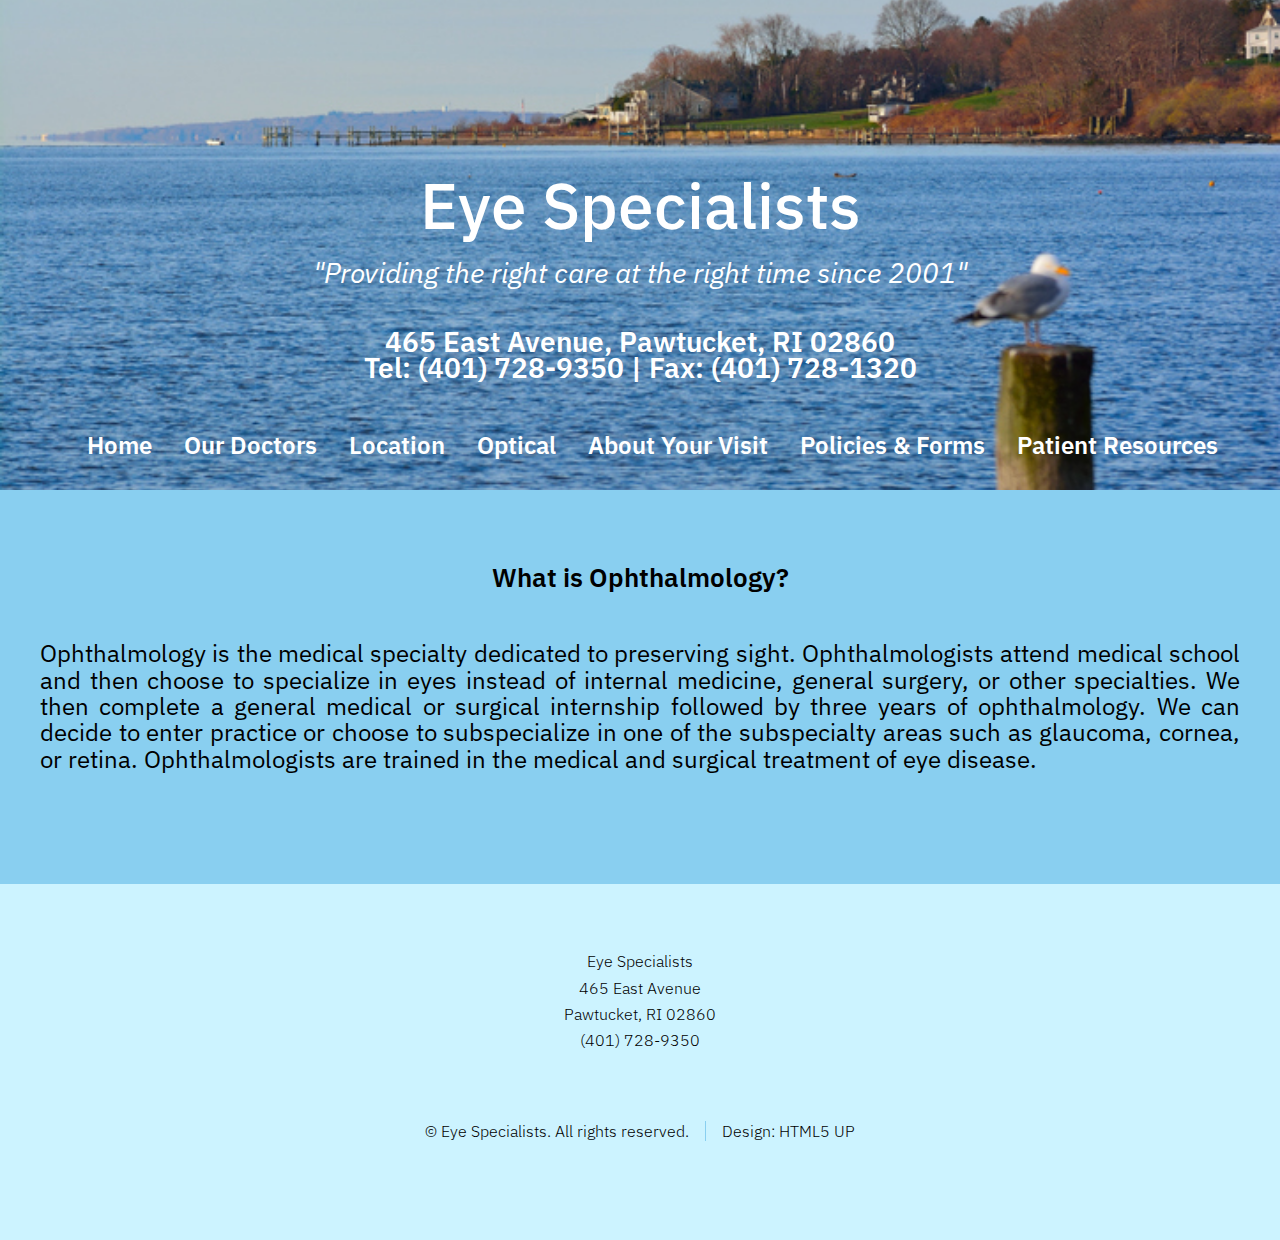
<file: index.html>
<!DOCTYPE HTML>
<!--
	Strongly Typed by HTML5 UP
	html5up.net | @ajlkn
	Free for personal and commercial use under the CCA 3.0 license (html5up.net/license)
-->
<html>
	<head>
		<title>Home | Eye Specialists</title>
		<meta charset="utf-8" />
		<meta name="keywords" content="eye specialists, ophthalmology, lin chou, alfred paul, eye doctor, rhode island">
		<meta name="viewport" content="width=device-width, initial-scale=0.86, maximum-scale=3.0, minimum-scale=0.86">
		<link rel="stylesheet" href="assets/css/main.css" />
	</head>
	<body class="homepage is-preload">
		<div id="page-wrapper">

			<!-- Header -->
				<section id="header">
					<div class="container background">
						<!-- Logo -->
						<h1 style="color:white;font-weight:500;font-size:64px" id="logo">Eye Specialists</h1>
						<p style="font-size:28px;font-style:italic;font-weight:400;color:white">"Providing the right care at the right time since 2001"</p>
						<p style="font-size:28px;color:white;font-weight:600">465 East Avenue, Pawtucket, RI 02860
						<br/>Tel: (401) 728-9350 | Fax: (401) 728-1320</p>
						<p></p>

						<!-- Nav -->
						<nav id="nav">
							<ul>
								<li><a href="index.html" style="font-size:24px;color:white;font-weight:600">Home</a></li>
								<li><p style="font-size:24px;color:white;font-weight:600">Our Doctors</p>
									<ul>
										<li><a href="chou.html">Lin Chou, MD</a></li>
										<li><a href="paul.html">Alfred A. Paul, MD</a></li>
									</ul>
								</li>
								<li><a href="location.html" style="font-size:24px;color:white;font-weight:600">Location</a></li>
								<li><a href="https://shop.eyespecialistsri.com" style="font-size:24px;color:white;font-weight:600">Optical</a></li>
								<li><a href="visit.html" style="font-size:24px;color:white;font-weight:600">About Your Visit</a></li>
								<li><a href="forms.html" style="font-size:24px;color:white;font-weight:600">Policies & Forms</a></li>
								<li><a href="resources.html" style="font-size:24px;color:white;font-weight:600">Patient Resources</a></li>
							</ul>
						</nav>

					</div>
				</section>


			<!-- Features -->


			<!-- Main 1 -->
				<section id="features">
					<div class="container">
						<header>
							<h2><strong>What is Ophthalmology?</strong></h2>
						</header>
						<p style="text-align:justify;font-size:24px;font-weight:400">
						Ophthalmology is the medical specialty dedicated to preserving sight. Ophthalmologists attend medical school and then choose to specialize in eyes instead of internal medicine, general surgery, or other specialties. We then complete a general medical or surgical internship followed by three years of ophthalmology. We can decide to enter practice or choose to subspecialize in one of the subspecialty areas such as glaucoma, cornea, or retina. Ophthalmologists are trained in the medical and surgical treatment of eye disease.
						</p>
					</div>
				</section>

			<!-- Main 2 -->
<!-- 				<section id="features">
					<div class="container">
						<header>
							<h2><strong>Conditions We Treat</strong></h2>
						</header>
						<p style="text-align:center;font-size:24px">
						Cataracts<br>
						Glaucoma<br>
						Diabetic Retinopathy<br>
						Uveitis<br>
						</p>
					</div>
				</section> -->

			<!-- Footer -->
				<section id="footer" style="background:#ccf3ff">
					<div class="container">
						<p style="text-align:center">
						Eye Specialists<br>
						465 East Avenue<br>
						Pawtucket, RI 02860<br>
						(401) 728-9350
						</p>
					</div>
					<div id="copyright" class="container">
						<ul class="links">
							<li>&copy; Eye Specialists. All rights reserved.</li><li>Design: <a href="http://html5up.net">HTML5 UP</a></li>
						</ul>
					</div>
				</section>

		</div>

		<!-- Scripts -->
			<script src="assets/js/jquery.min.js"></script>
			<script src="assets/js/jquery.dropotron.min.js"></script>
			<script src="assets/js/browser.min.js"></script>
			<script src="assets/js/breakpoints.min.js"></script>
			<script src="assets/js/util.js"></script>
			<script src="assets/js/main.js"></script>

	</body>
</html>
</file>
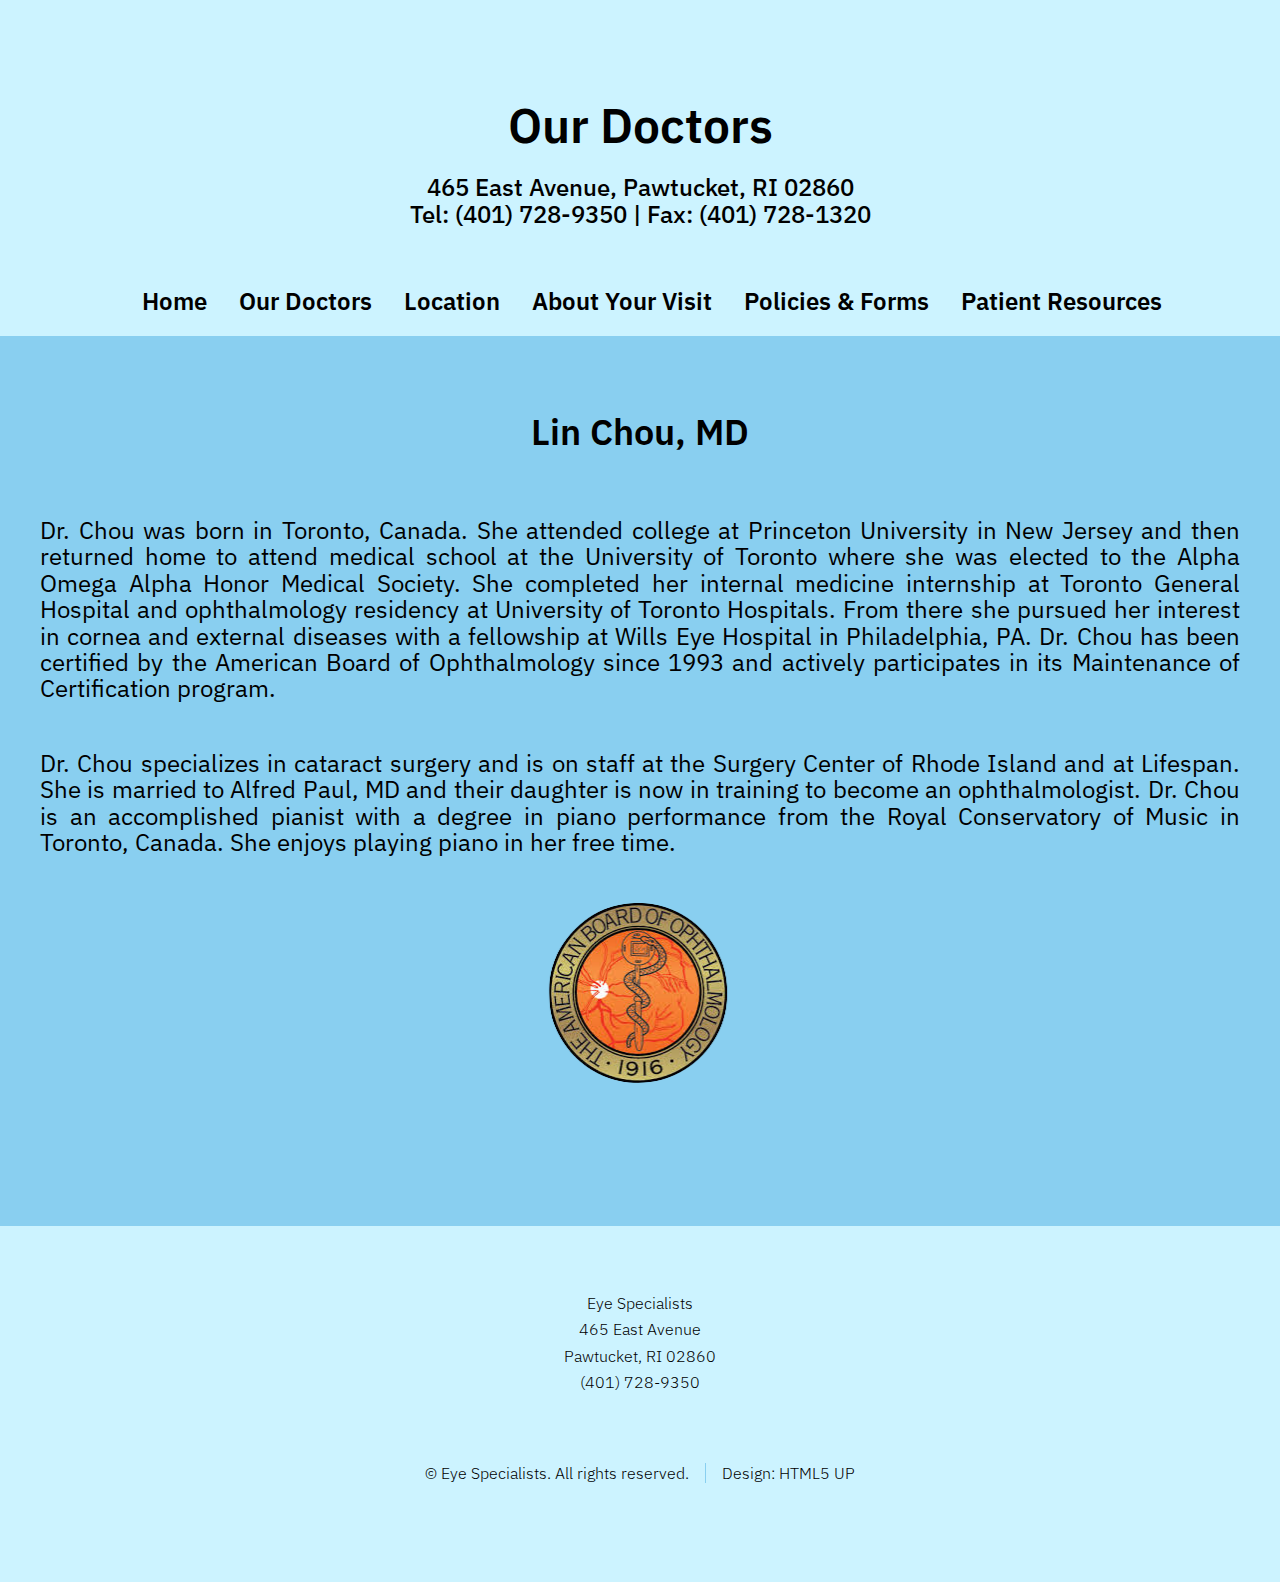
<file: chou.html>
<!DOCTYPE HTML>
<!--
    Strongly Typed by HTML5 UP
    html5up.net | @ajlkn
    Free for personal and commercial use under the CCA 3.0 license (html5up.net/license)
-->
<html>
    <head>
        <title>Our Doctors | Eye Specialists</title>
        <meta charset="utf-8" />
        <meta name="viewport" content="width=device-width, initial-scale=1, user-scalable=no" />
        <link rel="stylesheet" href="assets/css/main.css" />
    </head>
    <body class="no-sidebar is-preload">
        <div id="page-wrapper">

            <!-- Header -->
                <section id="header2" style="background:#ccf3ff">
                    <div class="container">
                        <!-- Logo -->
                        <h1 id="logo" style="font-weight:600">Our Doctors</h1>
                        <p style="font-weight:500;font-size:24px">465 East Avenue, Pawtucket, RI 02860
                        <br/>Tel: (401) 728-9350 | Fax: (401) 728-1320</p>
                        <p></p>
                        <!-- Nav -->
                        <nav id="nav" style="top:15em">
                            <ul>
                                <li><a href="index.html" style="font-size:24px;font-weight:600">Home</a></li>
                                <li><p style="font-size:24px;font-weight:600">Our Doctors</p>
                                    <ul>
                                        <li><a href="chou.html">Lin Chou, MD</a></li>
                                        <li><a href="paul.html">Alfred A. Paul, MD</a></li>
                                    </ul>
                                </li>
                                <li><a href="location.html" style="font-size:24px;font-weight:600">Location</a></li>
                                <li><a href="visit.html" style="font-size:24px;font-weight:600">About Your Visit</a></li>
                                <li><a href="forms.html" style="font-size:24px;font-weight:600">Policies & Forms</a></li>
                                <li><a href="resources.html" style="font-size:24px;font-weight:600">Patient Resources</a></li>
                            </ul>
                        </nav>
                    </div>

                </section>
            <!-- Main -->
                <section id="main" style="background:#89cff0">
                    <div class="container">
                        <div class="row aln-center">
                            <div class="col-medium">
                                <section>
                                    <h2 style="font-size:36px"><strong>Lin Chou, MD</strong></h2>
                                    <p></p>
                                </section>
                            </div>
                        </div>
<!--                         <div class="row aln-center">
                            <div class="col-medium">
                                <section>
                                    <p class="image featured"><img src="images/chou.png" style="width:330px;height:450px"/></p>
                                </section>
                            </div>
                        </div> -->
                        <div class="row aln-center">
                            <div class="col-medium">
                                <section>
                                    <p style="text-align:justify;font-size:24px;font-weight:400">
                                    Dr. Chou was born in Toronto, Canada. She attended college at Princeton University in New Jersey and then returned home to attend medical school at the University of Toronto where she was elected to the Alpha Omega Alpha Honor Medical Society. She completed her internal medicine internship at Toronto General Hospital and ophthalmology residency at University of Toronto Hospitals. From there she pursued her interest in cornea and external diseases with a fellowship at Wills Eye Hospital in Philadelphia, PA. Dr. Chou has been certified by the American Board of Ophthalmology since 1993 and actively participates in its Maintenance of Certification program.
                                    </p>
                                    <p style="text-align:justify;font-size:24px;font-weight:400">
                                    Dr. Chou specializes in cataract surgery and is on staff at the Surgery Center of Rhode Island and at Lifespan. She is married to Alfred Paul, MD and their daughter is now in training to become an ophthalmologist. Dr. Chou is an accomplished pianist with a degree in piano performance from the Royal Conservatory of Music in Toronto, Canada. She enjoys playing piano in her free time.        
                                    </p>
                                </section>
                            </div>
                        </div>
                        <br style="margin-top:50px"/>
                        <div class="row aln-center">
                            <div class="col-medium">
                                <p class="image featured"><img src="images/abo.png" style="width:224px;height:224px"/></p>
                            </div>
                        </div>
                    </div>
                </section>

            <!-- Footer -->
                <section id="footer" style="background:#ccf3ff">
                    <div class="container">
                        <p style="text-align:center">
                        Eye Specialists<br>
                        465 East Avenue<br>
                        Pawtucket, RI 02860<br>
                        (401) 728-9350
                        </p>
                    </div>
                    <div id="copyright" class="container">
                        <ul class="links">
                            <li>&copy; Eye Specialists. All rights reserved.</li><li>Design: <a href="http://html5up.net">HTML5 UP</a></li>
                        </ul>
                    </div>
                </section>

        </div>

        <!-- Scripts -->
            <script src="assets/js/jquery.min.js"></script>
            <script src="assets/js/jquery.dropotron.min.js"></script>
            <script src="assets/js/browser.min.js"></script>
            <script src="assets/js/breakpoints.min.js"></script>
            <script src="assets/js/util.js"></script>
            <script src="assets/js/main.js"></script>

    </body>
</html>
</file>
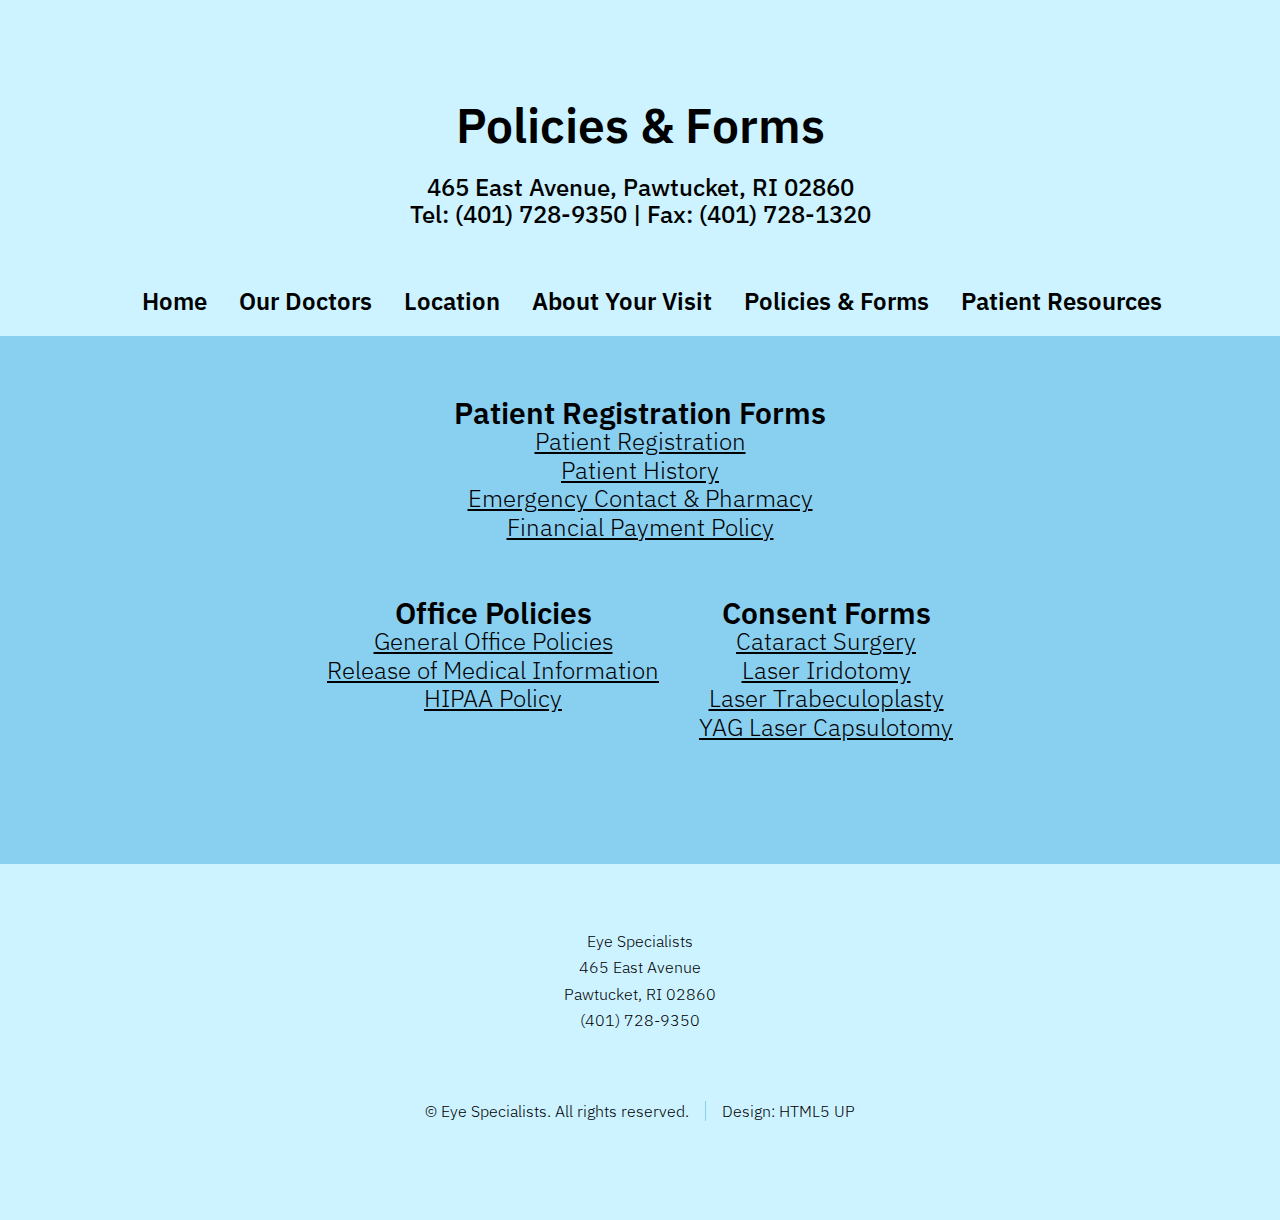
<file: forms.html>
<!DOCTYPE HTML>
<!--
    Strongly Typed by HTML5 UP
    html5up.net | @ajlkn
    Free for personal and commercial use under the CCA 3.0 license (html5up.net/license)
-->
<html>
    <head>
        <title>Policies & Forms | Eye Specialists</title>
        <meta charset="utf-8" />
        <meta name="viewport" content="width=device-width, initial-scale=1, user-scalable=no" />
        <link rel="stylesheet" href="assets/css/main.css" />
    </head>
    <body class="no-sidebar is-preload">
        <div id="page-wrapper">

            <!-- Header -->
                <section id="header2" style="background:#ccf3ff">
                    <div class="container">
                        <!-- Logo -->
                        <h1 id="logo" style="font-weight:600">Policies & Forms</h1>
                        <p style="font-weight:500;font-size:24px">465 East Avenue, Pawtucket, RI 02860
                        <br/>Tel: (401) 728-9350 | Fax: (401) 728-1320</p>
                        <p></p>
                        <!-- Nav -->
                        <nav id="nav" style="top:15em">
                            <ul>
                                <li><a href="index.html" style="font-size:24px;font-weight:600">Home</a></li>
                                <li><p style="font-size:24px;font-weight:600">Our Doctors</p>
                                    <ul>
                                        <li><a href="chou.html">Lin Chou, MD</a></li>
                                        <li><a href="paul.html">Alfred A. Paul, MD</a></li>
                                    </ul>
                                </li>
                                <li><a href="location.html" style="font-size:24px;font-weight:600">Location</a></li>
                                <li><a href="visit.html" style="font-size:24px;font-weight:600">About Your Visit</a></li>
                                <li><a href="forms.html" style="font-size:24px;font-weight:600">Policies & Forms</a></li>
                                <li><a href="resources.html" style="font-size:24px;font-weight:600">Patient Resources</a></li>
                            </ul>
                        </nav>
                    </div>

                </section>
            <!-- Main -->
                <section id="main" style="background:#89cff0">
                    <!-- All Forms -->
                    <div class="container">
                        <div class="row aln-center">
                            <div class="box1">
                                <p style="font-size:30px;text-align:center"><strong>Patient Registration Forms</strong>
                                <br style="margin-top:24px">
                                <a style="font-size:24px;font-weight:600px" target="_blank" href="forms/Eye_Specialists_Patient_Registration_Form.pdf" download><u>Patient Registration</u></a>
                                <br>
                                <a style="font-size:24px;font-weight:600px" target="_blank" href="forms/patient-history.pdf" download><u>Patient History</u></a>
                                <br>
                                <a style="font-size:24px;font-weight:600px" target="_blank" href="forms/Eye_Specialists_Emergency_Contact_Pharmacy.pdf" download><u>Emergency Contact & Pharmacy</u></a>
                                <br>
                                <a style="font-size:24px;font-weight:600px" target="_blank" href="forms/Eye_Specialists_Financial_Payment_Policy.pdf" download><u>Financial Payment Policy</u></a>
                                <br>
                                </p>
                            </div>
                        </div>
                        <div class="row aln-center">
                            <div class="box1">
                                <p style="font-size:30px;text-align:center"><strong>Office Policies</strong>
                                <br style="margin-top:24px">

                                <a style="font-size:24px;font-weight:600px" target="_blank" href="forms/Eye_Specialists_Office_Policies.pdf" download><u>General Office Policies</u>
                                </a>
                                <br>
                                <a style="font-size:24px;font-weight:600px" target="_blank" href="forms/Eye_Specialists_Authorization_Release_Medical_Information.pdf" download><u>Release of Medical Information</u></a>
                                <br>
                                <a style="font-size:24px;font-weight:600px" target="_blank" href="forms/Eye Specialists HIPAA Policy.pdf" download><u>HIPAA Policy</u></a>
                                </p>
                            </div>
                            <div class="box2">
                                <p style="font-size:30px;text-align:center"><strong>Consent Forms</strong>
                                <br style="margin-top:24px">
                                <a style="font-size:24px;font-weight:600px" target="_blank" href="forms/cataract-consent.pdf" download><u>Cataract Surgery</u></a>
                                <br>
                                <a style="font-size:24px;font-weight:600px" target="_blank" href="forms/laser-iridotomy-consent.pdf" download><u>Laser Iridotomy</u></a>
                                <br>
                                <a style="font-size:24px;font-weight:600px" target="_blank" href="forms/laser-trabeculoplasty-consent.pdf" download><u>Laser Trabeculoplasty</u></a>
                                <br>
                                <a style="font-size:24px;font-weight:600px" target="_blank" href="forms/yag-capsulotomy-consent.pdf" download><u>YAG Laser Capsulotomy</u></a>
                                <br>
                                </p>
                            </div>
                        </div>
                    </div>
                </section>

            <!-- Footer -->
                <section id="footer" style="background:#ccf3ff">
                    <div class="container">
                        <p style="text-align:center">
                        Eye Specialists<br>
                        465 East Avenue<br>
                        Pawtucket, RI 02860<br>
                        (401) 728-9350
                        </p>
                    </div>
                    <div id="copyright" class="container">
                        <ul class="links">
                            <li>&copy; Eye Specialists. All rights reserved.</li><li>Design: <a href="http://html5up.net">HTML5 UP</a></li>
                        </ul>
                    </div>
                </section>

        </div>

        <!-- Scripts -->
            <script src="assets/js/jquery.min.js"></script>
            <script src="assets/js/jquery.dropotron.min.js"></script>
            <script src="assets/js/browser.min.js"></script>
            <script src="assets/js/breakpoints.min.js"></script>
            <script src="assets/js/util.js"></script>
            <script src="assets/js/main.js"></script>

    </body>
</html>
</file>
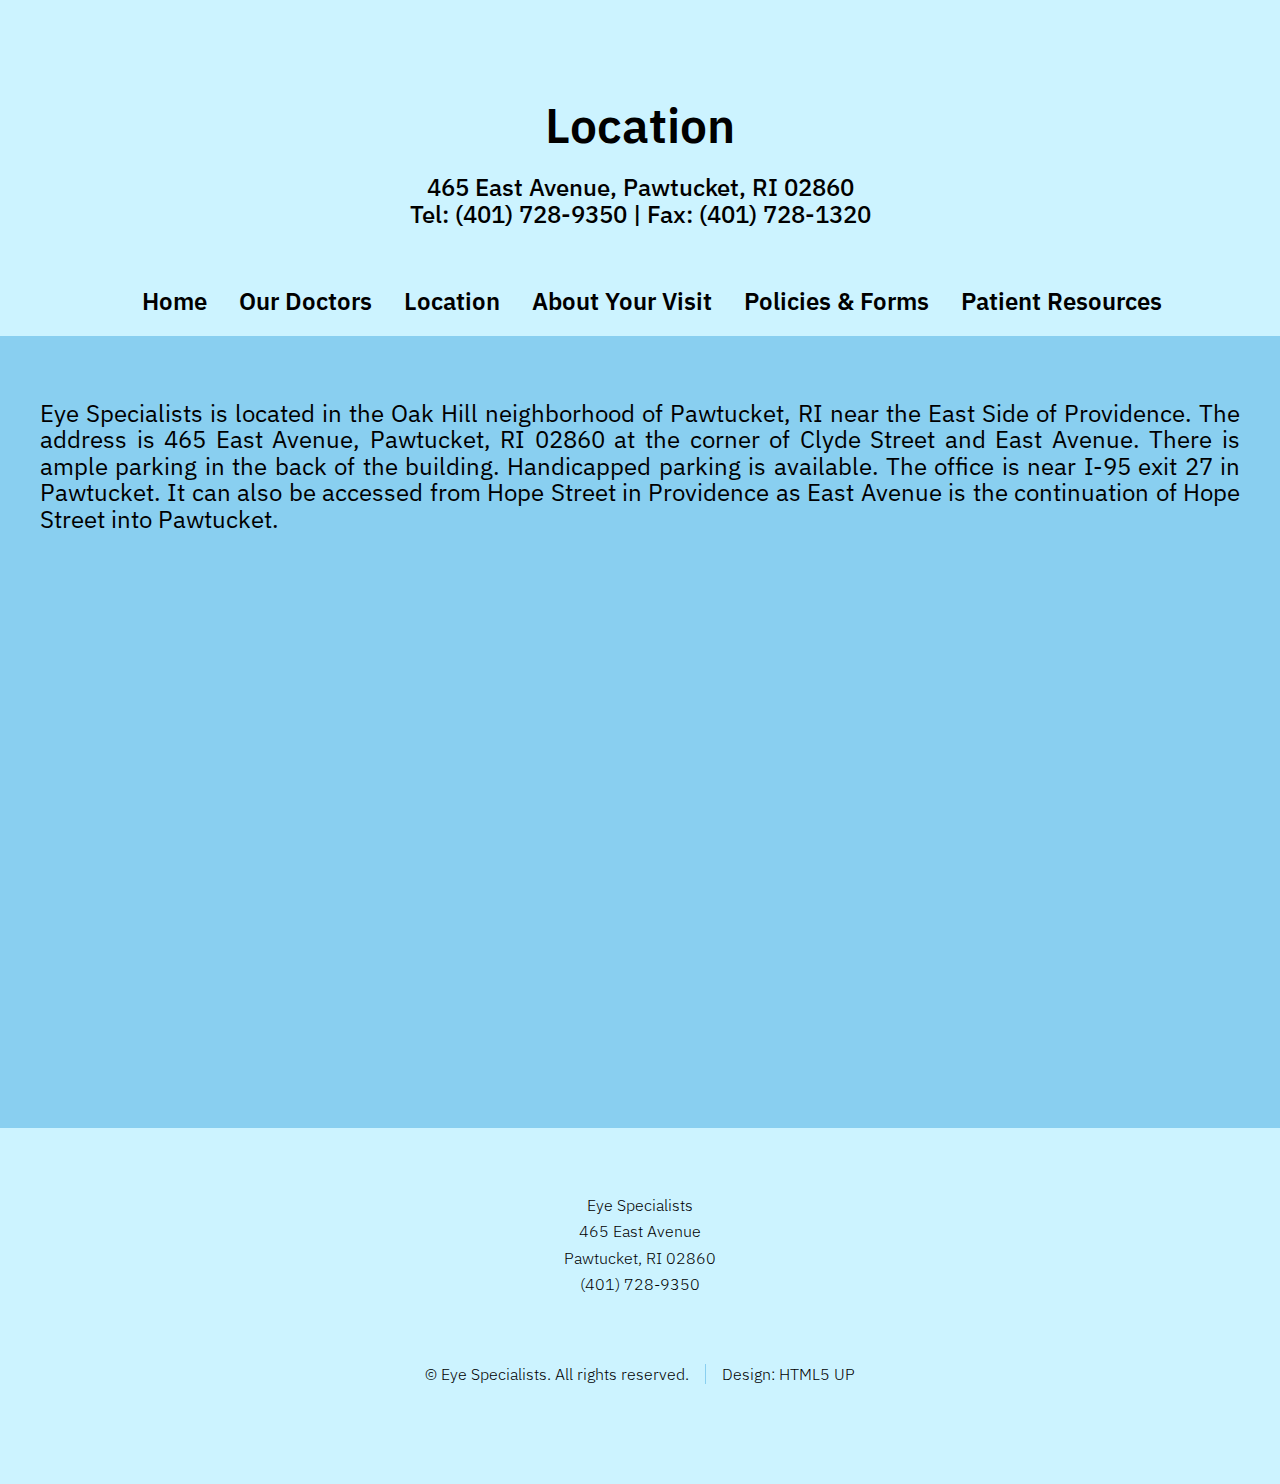
<file: location.html>
<!DOCTYPE HTML>
<!--
    Strongly Typed by HTML5 UP
    html5up.net | @ajlkn
    Free for personal and commercial use under the CCA 3.0 license (html5up.net/license)
-->
<html>
    <head>
        <title>Location | Eye Specialists</title>
        <meta charset="utf-8" />
        <meta name="viewport" content="width=device-width, initial-scale=1, user-scalable=no" />
        <link rel="stylesheet" href="assets/css/main.css" />
    </head>
    <body class="no-sidebar is-preload">
        <div id="page-wrapper">

            <!-- Header -->
                <section id="header2" style="background:#ccf3ff">
                    <div class="container">
                        <!-- Logo -->
                        <h1 id="logo" style="font-weight:600">Location</h1>
                        <p style="font-weight:500;font-size:24px">465 East Avenue, Pawtucket, RI 02860
                        <br/>Tel: (401) 728-9350 | Fax: (401) 728-1320</p>
                        <p></p>
                        <!-- Nav -->
                        <nav id="nav" style="top:15em">
                            <ul>
                                <li><a href="index.html" style="font-size:24px;font-weight:600">Home</a></li>
                                <li><p style="font-size:24px;font-weight:600">Our Doctors</p>
                                    <ul>
                                        <li><a href="chou.html">Lin Chou, MD</a></li>
                                        <li><a href="paul.html">Alfred A. Paul, MD</a></li>
                                    </ul>
                                </li>
                                <li><a href="location.html" style="font-size:24px;font-weight:600">Location</a></li>
                                <li><a href="visit.html" style="font-size:24px;font-weight:600">About Your Visit</a></li>
                                <li><a href="forms.html" style="font-size:24px;font-weight:600">Policies & Forms</a></li>
                                <li><a href="resources.html" style="font-size:24px;font-weight:600">Patient Resources</a></li>
                            </ul>
                        </nav>
                    </div>
                </section>
            <!-- Main -->
                <section id="main" style="background:#89cff0">
                    <div class="container">
                        <div id="content">
                            <!-- Post -->
                                <article class="box post">
                          			<p style="text-align:justify;font-size:24px;font-weight:400">Eye Specialists is located in the Oak Hill neighborhood of Pawtucket, RI near the East Side of Providence. The address is 465 East Avenue, Pawtucket, RI 02860 at the corner of Clyde Street and East Avenue. There is ample parking in the back of the building. Handicapped parking is available. The office is near I-95 exit 27 in Pawtucket. It can also be accessed from Hope Street in Providence as East Avenue is the continuation of Hope Street into Pawtucket.</p>
                          			<br/>
                                	<!-- <p style="font-size:24px"><strong>Parking Lot Available On Clyde Street</strong></p> -->
                          <iframe src="https://www.google.com/maps/embed?pb=!1m18!1m12!1m3!1d2971.2350546631037!2d-71.38963608463985!3d41.86628897413232!2m3!1f0!2f0!3f0!3m2!1i1024!2i768!4f13.1!3m3!1m2!1s0x89e444ac319a314f%3A0x74d73af59c5ae262!2s465%20East%20Ave%2C%20Pawtucket%2C%20RI%2002860!5e0!3m2!1sen!2sus!4v1591884458534!5m2!1sen!2sus" width="600" height="450" frameborder="0" style="border:0" allowfullscreen="" aria-hidden="false" tabindex="0"></iframe>
                          			<p></p>

                                </article>

                        </div>
                    </div>
                </section>

			<!-- Footer -->
				<section id="footer" style="background:#ccf3ff">
					<div class="container">
						<p style="text-align:center">
						Eye Specialists<br>
						465 East Avenue<br>
						Pawtucket, RI 02860<br>
						(401) 728-9350
						</p>
					</div>
					<div id="copyright" class="container">
						<ul class="links">
							<li>&copy; Eye Specialists. All rights reserved.</li><li>Design: <a href="http://html5up.net">HTML5 UP</a></li>
						</ul>
					</div>
				</section>

        </div>

        <!-- Scripts -->
            <script src="assets/js/jquery.min.js"></script>
            <script src="assets/js/jquery.dropotron.min.js"></script>
            <script src="assets/js/browser.min.js"></script>
            <script src="assets/js/breakpoints.min.js"></script>
            <script src="assets/js/util.js"></script>
            <script src="assets/js/main.js"></script>

    </body>
</html>
</file>
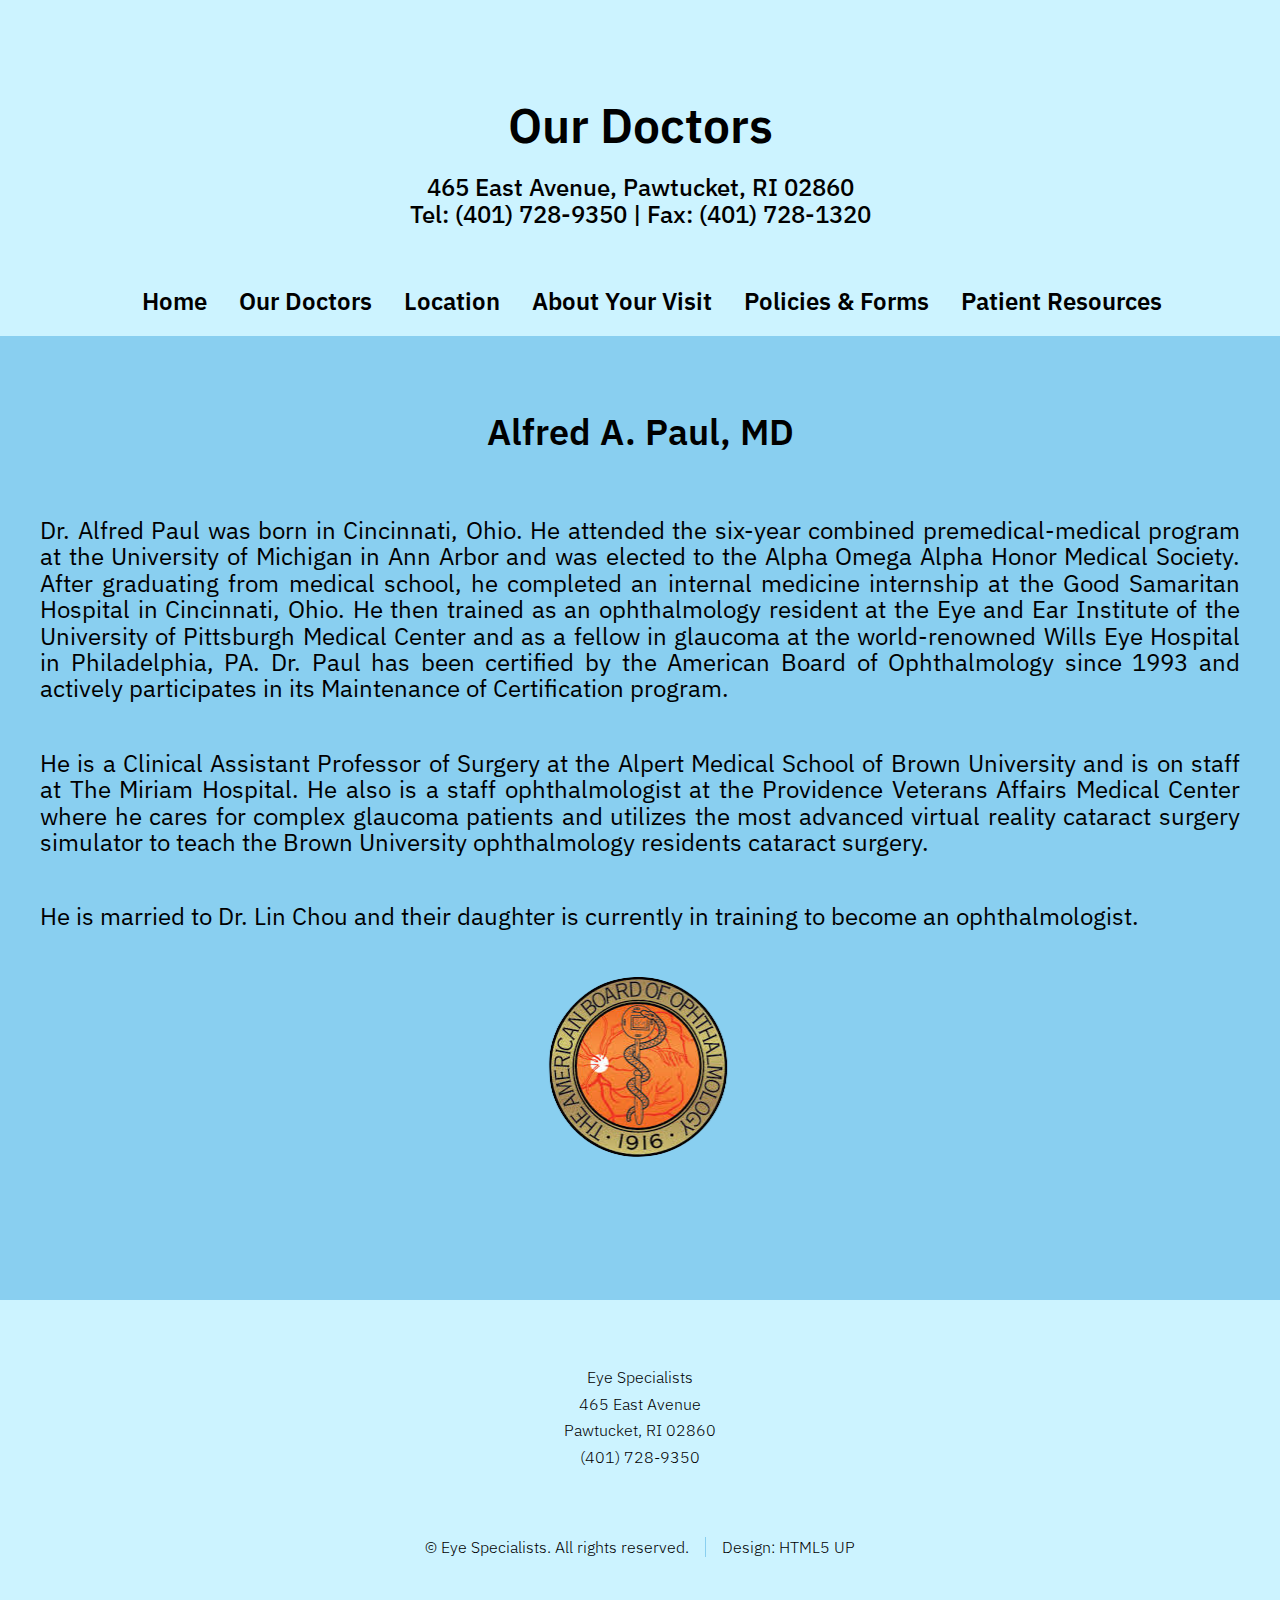
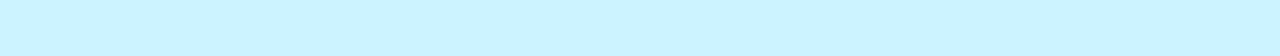
<file: paul.html>
<!DOCTYPE HTML>
<!--
    Strongly Typed by HTML5 UP
    html5up.net | @ajlkn
    Free for personal and commercial use under the CCA 3.0 license (html5up.net/license)
-->
<html>
    <head>
        <title>Our Doctors | Eye Specialists</title>
        <meta charset="utf-8" />
        <meta name="viewport" content="width=device-width, initial-scale=1, user-scalable=no" />
        <link rel="stylesheet" href="assets/css/main.css" />
    </head>
    <body class="no-sidebar is-preload">
        <div id="page-wrapper">

            <!-- Header -->
                <section id="header2" style="background:#ccf3ff">
                    <div class="container">
                        <!-- Logo -->
                        <h1 id="logo" style="font-weight:600">Our Doctors</h1>
                        <p style="font-weight:500;font-size:24px">465 East Avenue, Pawtucket, RI 02860
                        <br/>Tel: (401) 728-9350 | Fax: (401) 728-1320</p>
                        <p></p>
                        <!-- Nav -->
                        <nav id="nav" style="top:15em">
                            <ul>
                                <li><a href="index.html" style="font-size:24px;font-weight:600">Home</a></li>
                                <li><p style="font-size:24px;font-weight:600">Our Doctors</p>
                                    <ul>
                                        <li><a href="chou.html">Lin Chou, MD</a></li>
                                        <li><a href="paul.html">Alfred A. Paul, MD</a></li>
                                    </ul>
                                </li>
                                <li><a href="location.html" style="font-size:24px;font-weight:600">Location</a></li>
                                <li><a href="visit.html" style="font-size:24px;font-weight:600">About Your Visit</a></li>
                                <li><a href="forms.html" style="font-size:24px;font-weight:600">Policies & Forms</a></li>
                                <li><a href="resources.html" style="font-size:24px;font-weight:600">Patient Resources</a></li>
                            </ul>
                        </nav>
                    </div>

                </section>
            <!-- Main -->
                <section id="main" style="background:#89cff0">
                    <div class="container">
                        <div class="row aln-center">
                            <div class="col-medium">
                                <section>
                                    <h2 style="font-size:36px"><strong>Alfred A. Paul, MD</strong></h2>
                                    <p></p>
                                </section>
                            </div>
                        </div>
<!--                         <div class="row aln-center">
                            <div class="col-medium">
                                <section>
                                    <p class="image featured"><img src="images/paul.jpg" style="width:300px;height:450px"/></p>
                                </section>
                            </div>
                        </div> -->
                        <div class="row aln-center">
                            <div class="col-medium">
                                <section>
                                    <p style="text-align:justify;font-size:24px;font-weight:400">
                                    Dr. Alfred Paul was born in Cincinnati, Ohio. He attended the six-year combined premedical-medical program at the University of Michigan in Ann Arbor and was elected to the Alpha Omega Alpha Honor Medical Society. After graduating from medical school, he completed an internal medicine internship at the Good Samaritan Hospital in Cincinnati, Ohio. He then trained as an ophthalmology resident at the Eye and Ear Institute of the University of Pittsburgh Medical Center and as a fellow in glaucoma at the world-renowned Wills Eye Hospital in Philadelphia, PA. Dr. Paul has been certified by the American Board of Ophthalmology since 1993 and actively participates in its Maintenance of Certification program.
                                    </p>
                                    <p style="text-align:justify;font-size:24px;font-weight:400">
                                    He is a Clinical Assistant Professor of Surgery at the Alpert Medical School of Brown University and is on staff at The Miriam Hospital. He also is a staff ophthalmologist at the Providence Veterans Affairs Medical Center where he cares for complex glaucoma patients and utilizes the most advanced virtual reality cataract surgery simulator to teach the Brown University ophthalmology residents
                                    cataract surgery.
                                    </p>
                                    <p style="text-align:justify;font-size:24px;font-weight:400">He is married to Dr. Lin Chou and their daughter is currently in training to become an ophthalmologist.        
                                    </p>
                                </section>
                            </div>
                        </div>
                        <br style="margin-top:50px"/>
                        <div class="row aln-center">
                            <div class="col-medium">
                                <p class="image featured"><img src="images/abo.png" style="width:224px;height:224px"/></p>
                            </div>
                        </div>
                    </div>
                </section>

            <!-- Footer -->
                <section id="footer" style="background:#ccf3ff">
                    <div class="container">
                        <p style="text-align:center">
                        Eye Specialists<br>
                        465 East Avenue<br>
                        Pawtucket, RI 02860<br>
                        (401) 728-9350
                        </p>
                    </div>
                    <div id="copyright" class="container">
                        <ul class="links">
                            <li>&copy; Eye Specialists. All rights reserved.</li><li>Design: <a href="http://html5up.net">HTML5 UP</a></li>
                        </ul>
                    </div>
                </section>

        </div>

        <!-- Scripts -->
            <script src="assets/js/jquery.min.js"></script>
            <script src="assets/js/jquery.dropotron.min.js"></script>
            <script src="assets/js/browser.min.js"></script>
            <script src="assets/js/breakpoints.min.js"></script>
            <script src="assets/js/util.js"></script>
            <script src="assets/js/main.js"></script>

    </body>
</html>
</file>
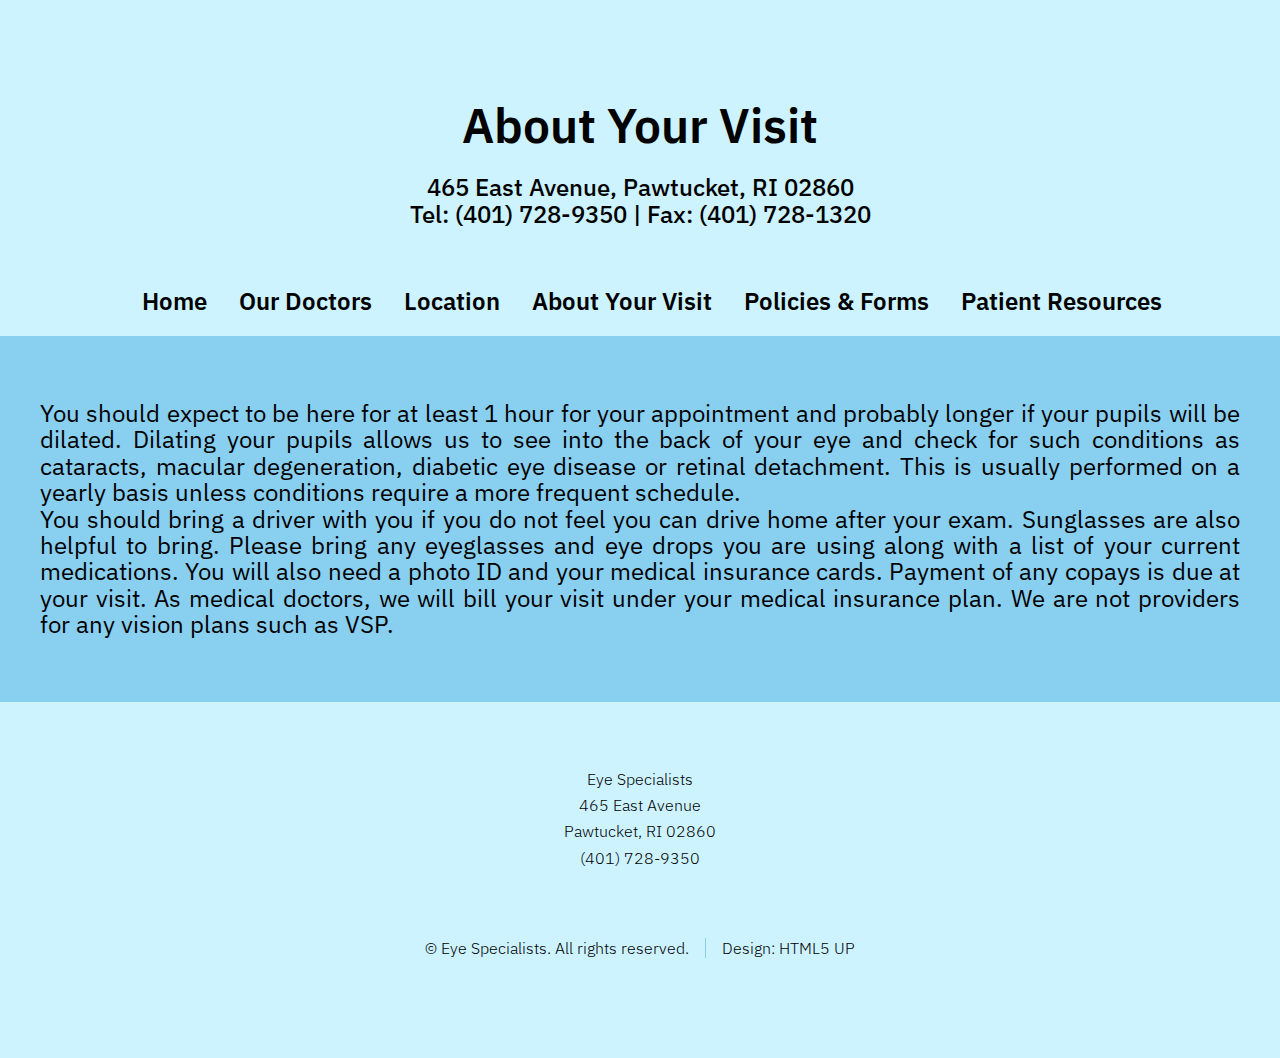
<file: visit.html>
<!DOCTYPE HTML>
<!--
    Strongly Typed by HTML5 UP
    html5up.net | @ajlkn
    Free for personal and commercial use under the CCA 3.0 license (html5up.net/license)
-->
<html>
    <head>
        <title>About Your Visit | Eye Specialists</title>
        <meta charset="utf-8" />
        <meta name="viewport" content="width=device-width, initial-scale=1, user-scalable=no" />
        <link rel="stylesheet" href="assets/css/main.css" />
    </head>
    <body class="no-sidebar is-preload">
        <div id="page-wrapper">

            <!-- Header -->
                <section id="header2" style="background:#ccf3ff">
                    <div class="container">
                        <!-- Logo -->
                        <h1 id="logo" style="font-weight:600">About Your Visit</h1>
                        <p style="font-weight:500;font-size:24px">465 East Avenue, Pawtucket, RI 02860
                        <br/>Tel: (401) 728-9350 | Fax: (401) 728-1320</p>
                        <p></p>
                        <!-- Nav -->
                        <nav id="nav" style="top:15em">
                            <ul>
                                <li><a href="index.html" style="font-size:24px;font-weight:600">Home</a></li>
                                <li><p style="font-size:24px;font-weight:600">Our Doctors</p>
                                    <ul>
                                        <li><a href="chou.html">Lin Chou, MD</a></li>
                                        <li><a href="paul.html">Alfred A. Paul, MD</a></li>
                                    </ul>
                                </li>
                                <li><a href="location.html" style="font-size:24px;font-weight:600">Location</a></li>
                                <li><a href="visit.html" style="font-size:24px;font-weight:600">About Your Visit</a></li>
                                <li><a href="forms.html" style="font-size:24px;font-weight:600">Policies & Forms</a></li>
                                <li><a href="resources.html" style="font-size:24px;font-weight:600">Patient Resources</a></li>
                            </ul>
                        </nav>
                    </div>

                </section>
            <!-- Main -->
                <section id="main" style="background:#89cff0">
                    <div class="container">
                        <div class="row aln-center">
                            <div class="col-medium">
                                <section>
                                    <p style="font-size:24px;text-align:justify;font-weight:400">You should expect to be here for at least 1 hour for your appointment and probably longer if your pupils will be dilated. Dilating your pupils allows us to see into the back of your eye and check for such conditions as cataracts, macular degeneration, diabetic eye disease or retinal detachment. This is usually performed on a yearly basis unless conditions require a more frequent schedule.<br>You should bring a driver with you if you do not feel you can drive home after your exam. Sunglasses are also helpful to bring. Please bring any eyeglasses and eye drops you are using along with a list of your current medications. You will also need a photo ID and your medical insurance cards. Payment of any copays is due at your visit. As medical doctors, we will bill your visit under your medical insurance plan. We are not providers for any vision plans such as VSP.</p>
                                </section>
                            </div>
                        </div>
                    </div>
                </section>

            <!-- Footer -->
                <section id="footer" style="background:#ccf3ff">
                    <div class="container">
                        <p style="text-align:center">
                        Eye Specialists<br>
                        465 East Avenue<br>
                        Pawtucket, RI 02860<br>
                        (401) 728-9350
                        </p>
                    </div>
                    <div id="copyright" class="container">
                        <ul class="links">
                            <li>&copy; Eye Specialists. All rights reserved.</li><li>Design: <a href="http://html5up.net">HTML5 UP</a></li>
                        </ul>
                    </div>
                </section>

        </div>

        <!-- Scripts -->
            <script src="assets/js/jquery.min.js"></script>
            <script src="assets/js/jquery.dropotron.min.js"></script>
            <script src="assets/js/browser.min.js"></script>
            <script src="assets/js/breakpoints.min.js"></script>
            <script src="assets/js/util.js"></script>
            <script src="assets/js/main.js"></script>

    </body>
</html>
</file>
<file: assets/css/main.css>
@import url("fontawesome-all.min.css");
@import url("https://fonts.googleapis.com/css?family=IBM+Plex+Sans:300,400,500,600|IBM+Plex+Sans:700");

/*
	Strongly Typed by HTML5 UP
	html5up.net | @ajlkn
	Free for personal and commercial use under the CCA 3.0 license (html5up.net/license)
*/

html, body, div, span, applet, object,
iframe, h1, h2, h3, h4, h5, h6, p, blockquote,
pre, a, abbr, acronym, address, big, cite,
code, del, dfn, em, img, ins, kbd, q, s, samp,
small, strike, strong, sub, sup, tt, var, b,
u, i, center, dl, dt, dd, ol, ul, li, fieldset,
form, label, legend, table, caption, tbody,
tfoot, thead, tr, th, td, article, aside,
canvas, details, embed, figure, figcaption,
footer, header, header2, hgroup, menu, nav, output, ruby,
section, summary, time, mark, audio, video, row, column {
	margin: 0;
	padding: 0;
	border: 0;
	font-size: 100%;
	font: inherit;
	vertical-align: baseline;}

br {
    display: block; /* makes it have a width */
    content: ""; /* clears default height */
    margin-top: 10px; /* change this to whatever height you want it */
}

article, aside, details, figcaption, figure,
footer, header, header2, hgroup, menu, nav, section {
	display: block;}

body {
	line-height: 1;
}

ol, ul {
	list-style: none;
}

blockquote, q {
	quotes: none;
}

	blockquote:before, blockquote:after, q:before, q:after {
		content: '';
		content: none;
	}

table {
	border-collapse: collapse;
	border-spacing: 0;
}

body {
	-webkit-text-size-adjust: none;
}

mark {
	background-color: transparent;
	color: inherit;
}

input::-moz-focus-inner {
	border: 0;
	padding: 0;
}

input, select, textarea {
	-moz-appearance: none;
	-webkit-appearance: none;
	-ms-appearance: none;
	appearance: none;
}

.box1,
.box2 {
  width: 500;
  height: 500;
  vertical-align: top;
  display: inline-block;
  *display: inline;
  zoom: 1
}

/* Basic */

	html {
		box-sizing: border-box;
	}

	*, *:before, *:after {
		box-sizing: inherit;
	}

	body {
		background: #f0f0f0;
	}

		body.is-preload *, body.is-preload *:before, body.is-preload *:after {
			-moz-animation: none !important;
			-webkit-animation: none !important;
			-ms-animation: none !important;
			animation: none !important;
			-moz-transition: none !important;
			-webkit-transition: none !important;
			-ms-transition: none !important;
			transition: none !important;
		}

	body, input, textarea, select {
		font-family: 'IBM Plex Sans';
		font-weight: 300;
		color: #000000;
		line-height: 1.65em;
		font-size: 15pt;
	}

	h1, h2, h3, h4, h5, h6 {
		font-weight: 600;
		/* text-transform: uppercase; */
		color: #000000;
	}

/*	h1 a, h2 a, h3 a, h4 a, h5 a, h6 a {
		color: inherit;
		text-decoration: none;
		border: 0;
	}*/

	h2 {
		font-size: 1.65em;
		font-weight: 400;
/*		letter-spacing: 4px;
*/		margin: 0 0 1.5em 0;
		line-height: 1.75em;
	}

	h3 {
		font-size: 1em;
/*		letter-spacing: 2px;
*/		margin: 0 0 1.25em 0;
	}

	
	a {
		-moz-transition: color 0.25s ease-in-out, border-bottom-color 0.25s ease-in-out;
		-webkit-transition: color 0.25s ease-in-out, border-bottom-color 0.25s ease-in-out;
		-ms-transition: color 0.25s ease-in-out, border-bottom-color 0.25s ease-in-out;
		transition: color 0.25s ease-in-out, border-bottom-color 0.25s ease-in-out;
		color: #000000;
		text-decoration: none;
/*		border-bottom: solid 1px #000000;
*/	}

		a strong {
			-moz-transition: color 0.25s ease-in-out, border-bottom-color 0.25s ease-in-out;
			-webkit-transition: color 0.25s ease-in-out, border-bottom-color 0.25s ease-in-out;
			-ms-transition: color 0.25s ease-in-out, border-bottom-color 0.25s ease-in-out;
			transition: color 0.25s ease-in-out, border-bottom-color 0.25s ease-in-out;
		}

		a:hover {
			color: #0080ff;
			border-bottom-color: rgba(255, 255, 255, 0);
		}

			a:hover strong {
				color: #0080ff;
			}
	
	strong, b {
		font-weight: 600;
		color: #000000;
	}

	em, i {
		font-style: italic;
	}

	sub {
		position: relative;
		top: 0.5em;
		font-size: 0.8em;
	}

	sup {
		position: relative;
		top: -0.5em;
		font-size: 0.8em;
	}

	hr {
		border: 0;
		border-top: solid 1px #ddd;
	}

	blockquote {
		border-left: solid 0.5em #ddd;
		padding: 1em 0 1em 2em;
		font-style: italic;
	}

	p {
		text-align: justify;
		margin-bottom: 2em;
	}

	ul, ol, dl, table, blockquote {
		margin-bottom: 2em;
	}

	br.clear {
		clear: both;
	}

/* Container */

	.container {
		margin: 0 auto;
		max-width: 100%;
		width: 70em;
	}

	.container.background{
	    background-image: url("images/warwick.jpg");
	    background-repeat: no-repeat;
	    background-position: center;
	    background-size: cover;
	    width: 100%;
	}

		@media screen and (max-width: 1680px) {

			.container {
				width: 68em;
			}

		}

		@media screen and (max-width: 1280px) {

			.container {
				width: calc(100% - 80px);
			}

		}

		@media screen and (max-width: 980px) {

			.container {
				width: calc(100% - 100px);
			}

		}

		@media screen and (max-width: 736px) {

			.container {
				width: calc(100% - 40px);
			}

		}

/* Row */

	.row {
		display: flex;
		flex-wrap: wrap;
		box-sizing: border-box;
		align-items: stretch;
	}

		.row > * {
			box-sizing: border-box;
		}

		.row.gtr-uniform > * > :last-child {
			margin-bottom: 0;
		}

		.row.aln-left {
			justify-content: flex-start;
		}

		.row.aln-center {
			justify-content: center;
		}

		.row.aln-right {
			justify-content: flex-end;
		}

		.row.aln-top {
			align-items: flex-start;
		}

		.row.aln-middle {
			align-items: center;
		}

		.row.aln-bottom {
			align-items: flex-end;
		}

		.row > .imp {
			order: -1;
		}

		.row > .col-1 {
			width: 8.33333%;
		}

		.row > .off-1 {
			margin-left: 8.33333%;
		}

		.row > .col-2 {
			width: 16.66667%;
		}

		.row > .off-2 {
			margin-left: 16.66667%;
		}

		.row > .col-3 {
			width: 25%;
		}

		.row > .off-3 {
			margin-left: 25%;
		}

		.row > .col-4 {
			width: 33.33333%;
		}

		.row > .off-4 {
			margin-left: 33.33333%;
		}

		.row > .col-5 {
			width: 41.66667%;
		}

		.row > .off-5 {
			margin-left: 41.66667%;
		}

		.row > .col-6 {
			width: 50%;
		}

		.row > .off-6 {
			margin-left: 50%;
		}

		.row > .col-7 {
			width: 58.33333%;
		}

		.row > .off-7 {
			margin-left: 58.33333%;
		}

		.row > .col-8 {
			width: 66.66667%;
		}

		.row > .off-8 {
			margin-left: 66.66667%;
		}

		.row > .col-9 {
			width: 75%;
		}

		.row > .off-9 {
			margin-left: 75%;
		}

		.row > .col-10 {
			width: 83.33333%;
		}

		.row > .off-10 {
			margin-left: 83.33333%;
		}

		.row > .col-11 {
			width: 91.66667%;
		}

		.row > .off-11 {
			margin-left: 91.66667%;
		}

		.row > .col-12 {
			width: 100%;
		}

		.row > .off-12 {
			margin-left: 100%;
		}

		.row.gtr-0 {
			margin-top: 0px;
			margin-left: 0px;
		}

			.row.gtr-0 > * {
				padding: 0px 0 0 0px;
			}

			.row.gtr-0.gtr-uniform {
				margin-top: 0px;
			}

				.row.gtr-0.gtr-uniform > * {
					padding-top: 0px;
				}

		.row.gtr-25 {
			margin-top: -12.5px;
			margin-left: -12.5px;
		}

			.row.gtr-25 > * {
				padding: 12.5px 0 0 12.5px;
			}

			.row.gtr-25.gtr-uniform {
				margin-top: -12.5px;
			}

				.row.gtr-25.gtr-uniform > * {
					padding-top: 12.5px;
				}

		.row.gtr-50 {
			margin-top: -25px;
			margin-left: -25px;
		}

			.row.gtr-50 > * {
				padding: 25px 0 0 25px;
			}

			.row.gtr-50.gtr-uniform {
				margin-top: -25px;
			}

				.row.gtr-50.gtr-uniform > * {
					padding-top: 25px;
				}

		.row {
			margin-top: -50px;
			margin-left: -50px;
		}

			.row > * {
				padding: 50px 0 0 50px;
			}

			.row.gtr-uniform {
				margin-top: -50px;
			}

				.row.gtr-uniform > * {
					padding-top: 50px;
				}

		.row.gtr-150 {
			margin-top: -75px;
			margin-left: -75px;
		}

			.row.gtr-150 > * {
				padding: 75px 0 0 75px;
			}

			.row.gtr-150.gtr-uniform {
				margin-top: -75px;
			}

				.row.gtr-150.gtr-uniform > * {
					padding-top: 75px;
				}

		.row.gtr-200 {
			margin-top: -100px;
			margin-left: -100px;
		}

			.row.gtr-200 > * {
				padding: 100px 0 0 100px;
			}

			.row.gtr-200.gtr-uniform {
				margin-top: -100px;
			}

				.row.gtr-200.gtr-uniform > * {
					padding-top: 100px;
				}

		@media screen and (max-width: 1680px) {

			.row {
				display: flex;
				flex-wrap: wrap;
				box-sizing: border-box;
				align-items: stretch;
			}

				.row > * {
					box-sizing: border-box;
				}

				.row.gtr-uniform > * > :last-child {
					margin-bottom: 0;
				}

				.row.aln-left {
					justify-content: flex-start;
				}

				.row.aln-center {
					justify-content: center;
				}

				.row.aln-right {
					justify-content: flex-end;
				}

				.row.aln-top {
					align-items: flex-start;
				}

				.row.aln-middle {
					align-items: center;
				}

				.row.aln-bottom {
					align-items: flex-end;
				}

				.row > .imp-xlarge {
					order: -1;
				}

				.row > .col-1-xlarge {
					width: 8.33333%;
				}

				.row > .off-1-xlarge {
					margin-left: 8.33333%;
				}

				.row > .col-2-xlarge {
					width: 16.66667%;
				}

				.row > .off-2-xlarge {
					margin-left: 16.66667%;
				}

				.row > .col-3-xlarge {
					width: 25%;
				}

				.row > .off-3-xlarge {
					margin-left: 25%;
				}

				.row > .col-4-xlarge {
					width: 33.33333%;
				}

				.row > .off-4-xlarge {
					margin-left: 33.33333%;
				}

				.row > .col-5-xlarge {
					width: 41.66667%;
				}

				.row > .off-5-xlarge {
					margin-left: 41.66667%;
				}

				.row > .col-6-xlarge {
					width: 50%;
				}

				.row > .off-6-xlarge {
					margin-left: 50%;
				}

				.row > .col-7-xlarge {
					width: 58.33333%;
				}

				.row > .off-7-xlarge {
					margin-left: 58.33333%;
				}

				.row > .col-8-xlarge {
					width: 66.66667%;
				}

				.row > .off-8-xlarge {
					margin-left: 66.66667%;
				}

				.row > .col-9-xlarge {
					width: 75%;
				}

				.row > .off-9-xlarge {
					margin-left: 75%;
				}

				.row > .col-10-xlarge {
					width: 83.33333%;
				}

				.row > .off-10-xlarge {
					margin-left: 83.33333%;
				}

				.row > .col-11-xlarge {
					width: 91.66667%;
				}

				.row > .off-11-xlarge {
					margin-left: 91.66667%;
				}

				.row > .col-12-xlarge {
					width: 100%;
				}

				.row > .off-12-xlarge {
					margin-left: 100%;
				}

				.row.gtr-0 {
					margin-top: 0px;
					margin-left: 0px;
				}

					.row.gtr-0 > * {
						padding: 0px 0 0 0px;
					}

					.row.gtr-0.gtr-uniform {
						margin-top: 0px;
					}

						.row.gtr-0.gtr-uniform > * {
							padding-top: 0px;
						}

				.row.gtr-25 {
					margin-top: -12.5px;
					margin-left: -12.5px;
				}

					.row.gtr-25 > * {
						padding: 12.5px 0 0 12.5px;
					}

					.row.gtr-25.gtr-uniform {
						margin-top: -12.5px;
					}

						.row.gtr-25.gtr-uniform > * {
							padding-top: 12.5px;
						}

				.row.gtr-50 {
					margin-top: -25px;
					margin-left: -25px;
				}

					.row.gtr-50 > * {
						padding: 25px 0 0 25px;
					}

					.row.gtr-50.gtr-uniform {
						margin-top: -25px;
					}

						.row.gtr-50.gtr-uniform > * {
							padding-top: 25px;
						}

				.row {
					margin-top: -50px;
					margin-left: -50px;
				}

					.row > * {
						padding: 50px 0 0 50px;
					}

					.row.gtr-uniform {
						margin-top: -50px;
					}

						.row.gtr-uniform > * {
							padding-top: 50px;
						}

				.row.gtr-150 {
					margin-top: -75px;
					margin-left: -75px;
				}

					.row.gtr-150 > * {
						padding: 75px 0 0 75px;
					}

					.row.gtr-150.gtr-uniform {
						margin-top: -75px;
					}

						.row.gtr-150.gtr-uniform > * {
							padding-top: 75px;
						}

				.row.gtr-200 {
					margin-top: -100px;
					margin-left: -100px;
				}

					.row.gtr-200 > * {
						padding: 100px 0 0 100px;
					}

					.row.gtr-200.gtr-uniform {
						margin-top: -100px;
					}

						.row.gtr-200.gtr-uniform > * {
							padding-top: 100px;
						}

		}

		@media screen and (max-width: 1280px) {

			.row {
				display: flex;
				flex-wrap: wrap;
				box-sizing: border-box;
				align-items: stretch;
			}

				.row > * {
					box-sizing: border-box;
				}

				.row.gtr-uniform > * > :last-child {
					margin-bottom: 0;
				}

				.row.aln-left {
					justify-content: flex-start;
				}

				.row.aln-center {
					justify-content: center;
				}

				.row.aln-right {
					justify-content: flex-end;
				}

				.row.aln-top {
					align-items: flex-start;
				}

				.row.aln-middle {
					align-items: center;
				}

				.row.aln-bottom {
					align-items: flex-end;
				}

				.row > .imp-large {
					order: -1;
				}

				.row > .col-1-large {
					width: 8.33333%;
				}

				.row > .off-1-large {
					margin-left: 8.33333%;
				}

				.row > .col-2-large {
					width: 16.66667%;
				}

				.row > .off-2-large {
					margin-left: 16.66667%;
				}

				.row > .col-3-large {
					width: 25%;
				}

				.row > .off-3-large {
					margin-left: 25%;
				}

				.row > .col-4-large {
					width: 33.33333%;
				}

				.row > .off-4-large {
					margin-left: 33.33333%;
				}

				.row > .col-5-large {
					width: 41.66667%;
				}

				.row > .off-5-large {
					margin-left: 41.66667%;
				}

				.row > .col-6-large {
					width: 50%;
				}

				.row > .off-6-large {
					margin-left: 50%;
				}

				.row > .col-7-large {
					width: 58.33333%;
				}

				.row > .off-7-large {
					margin-left: 58.33333%;
				}

				.row > .col-8-large {
					width: 66.66667%;
				}

				.row > .off-8-large {
					margin-left: 66.66667%;
				}

				.row > .col-9-large {
					width: 75%;
				}

				.row > .off-9-large {
					margin-left: 75%;
				}

				.row > .col-10-large {
					width: 83.33333%;
				}

				.row > .off-10-large {
					margin-left: 83.33333%;
				}

				.row > .col-11-large {
					width: 91.66667%;
				}

				.row > .off-11-large {
					margin-left: 91.66667%;
				}

				.row > .col-12-large {
					width: 100%;
				}

				.row > .off-12-large {
					margin-left: 100%;
				}

				.row.gtr-0 {
					margin-top: 0px;
					margin-left: 0px;
				}

					.row.gtr-0 > * {
						padding: 0px 0 0 0px;
					}

					.row.gtr-0.gtr-uniform {
						margin-top: 0px;
					}

						.row.gtr-0.gtr-uniform > * {
							padding-top: 0px;
						}

				.row.gtr-25 {
					margin-top: -10px;
					margin-left: -10px;
				}

					.row.gtr-25 > * {
						padding: 10px 0 0 10px;
					}

					.row.gtr-25.gtr-uniform {
						margin-top: -10px;
					}

						.row.gtr-25.gtr-uniform > * {
							padding-top: 10px;
						}

				.row.gtr-50 {
					margin-top: -20px;
					margin-left: -20px;
				}

					.row.gtr-50 > * {
						padding: 20px 0 0 20px;
					}

					.row.gtr-50.gtr-uniform {
						margin-top: -20px;
					}

						.row.gtr-50.gtr-uniform > * {
							padding-top: 20px;
						}

				.row {
					margin-top: -40px;
					margin-left: -40px;
				}

					.row > * {
						padding: 40px 0 0 40px;
					}

					.row.gtr-uniform {
						margin-top: -40px;
					}

						.row.gtr-uniform > * {
							padding-top: 40px;
						}

				.row.gtr-150 {
					margin-top: -60px;
					margin-left: -60px;
				}

					.row.gtr-150 > * {
						padding: 60px 0 0 60px;
					}

					.row.gtr-150.gtr-uniform {
						margin-top: -60px;
					}

						.row.gtr-150.gtr-uniform > * {
							padding-top: 60px;
						}

				.row.gtr-200 {
					margin-top: -80px;
					margin-left: -80px;
				}

					.row.gtr-200 > * {
						padding: 80px 0 0 80px;
					}

					.row.gtr-200.gtr-uniform {
						margin-top: -80px;
					}

						.row.gtr-200.gtr-uniform > * {
							padding-top: 80px;
						}

		}

		@media screen and (max-width: 980px) {

			.row {
				display: flex;
				flex-wrap: wrap;
				box-sizing: border-box;
				align-items: stretch;
			}

				.row > * {
					box-sizing: border-box;
				}

				.row.gtr-uniform > * > :last-child {
					margin-bottom: 0;
				}

				.row.aln-left {
					justify-content: flex-start;
				}

				.row.aln-center {
					justify-content: center;
				}

				.row.aln-right {
					justify-content: flex-end;
				}

				.row.aln-top {
					align-items: flex-start;
				}

				.row.aln-middle {
					align-items: center;
				}

				.row.aln-bottom {
					align-items: flex-end;
				}

				.row > .imp-medium {
					order: -1;
				}

				.row > .col-1-medium {
					width: 8.33333%;
				}

				.row > .off-1-medium {
					margin-left: 8.33333%;
				}

				.row > .col-2-medium {
					width: 16.66667%;
				}

				.row > .off-2-medium {
					margin-left: 16.66667%;
				}

				.row > .col-3-medium {
					width: 25%;
				}

				.row > .off-3-medium {
					margin-left: 25%;
				}

				.row > .col-4-medium {
					width: 33.33333%;
				}

				.row > .off-4-medium {
					margin-left: 33.33333%;
				}

				.row > .col-5-medium {
					width: 41.66667%;
				}

				.row > .off-5-medium {
					margin-left: 41.66667%;
				}

				.row > .col-6-medium {
					width: 50%;
				}

				.row > .off-6-medium {
					margin-left: 50%;
				}

				.row > .col-7-medium {
					width: 58.33333%;
				}

				.row > .off-7-medium {
					margin-left: 58.33333%;
				}

				.row > .col-8-medium {
					width: 66.66667%;
				}

				.row > .off-8-medium {
					margin-left: 66.66667%;
				}

				.row > .col-9-medium {
					width: 75%;
				}

				.row > .off-9-medium {
					margin-left: 75%;
				}

				.row > .col-10-medium {
					width: 83.33333%;
				}

				.row > .off-10-medium {
					margin-left: 83.33333%;
				}

				.row > .col-11-medium {
					width: 91.66667%;
				}

				.row > .off-11-medium {
					margin-left: 91.66667%;
				}

				.row > .col-12-medium {
					width: 100%;
				}

				.row > .off-12-medium {
					margin-left: 100%;
				}

				.row.gtr-0 {
					margin-top: 0px;
					margin-left: 0px;
				}

					.row.gtr-0 > * {
						padding: 0px 0 0 0px;
					}

					.row.gtr-0.gtr-uniform {
						margin-top: 0px;
					}

						.row.gtr-0.gtr-uniform > * {
							padding-top: 0px;
						}

				.row.gtr-25 {
					margin-top: -12.5px;
					margin-left: -12.5px;
				}

					.row.gtr-25 > * {
						padding: 12.5px 0 0 12.5px;
					}

					.row.gtr-25.gtr-uniform {
						margin-top: -12.5px;
					}

						.row.gtr-25.gtr-uniform > * {
							padding-top: 12.5px;
						}

				.row.gtr-50 {
					margin-top: -25px;
					margin-left: -25px;
				}

					.row.gtr-50 > * {
						padding: 25px 0 0 25px;
					}

					.row.gtr-50.gtr-uniform {
						margin-top: -25px;
					}

						.row.gtr-50.gtr-uniform > * {
							padding-top: 25px;
						}

				.row {
					margin-top: -50px;
					margin-left: -50px;
				}

					.row > * {
						padding: 50px 0 0 50px;
					}

					.row.gtr-uniform {
						margin-top: -50px;
					}

						.row.gtr-uniform > * {
							padding-top: 50px;
						}

				.row.gtr-150 {
					margin-top: -75px;
					margin-left: -75px;
				}

					.row.gtr-150 > * {
						padding: 75px 0 0 75px;
					}

					.row.gtr-150.gtr-uniform {
						margin-top: -75px;
					}

						.row.gtr-150.gtr-uniform > * {
							padding-top: 75px;
						}

				.row.gtr-200 {
					margin-top: -100px;
					margin-left: -100px;
				}

					.row.gtr-200 > * {
						padding: 100px 0 0 100px;
					}

					.row.gtr-200.gtr-uniform {
						margin-top: -100px;
					}

						.row.gtr-200.gtr-uniform > * {
							padding-top: 100px;
						}

		}

		@media screen and (max-width: 736px) {

			.row {
				display: flex;
				flex-wrap: wrap;
				box-sizing: border-box;
				align-items: stretch;
			}

				.row > * {
					box-sizing: border-box;
				}

				.row.gtr-uniform > * > :last-child {
					margin-bottom: 0;
				}

				.row.aln-left {
					justify-content: flex-start;
				}

				.row.aln-center {
					justify-content: center;
				}

				.row.aln-right {
					justify-content: flex-end;
				}

				.row.aln-top {
					align-items: flex-start;
				}

				.row.aln-middle {
					align-items: center;
				}

				.row.aln-bottom {
					align-items: flex-end;
				}

				.row > .imp-small {
					order: -1;
				}

				.row > .col-1-small {
					width: 8.33333%;
				}

				.row > .off-1-small {
					margin-left: 8.33333%;
				}

				.row > .col-2-small {
					width: 16.66667%;
				}

				.row > .off-2-small {
					margin-left: 16.66667%;
				}

				.row > .col-3-small {
					width: 25%;
				}

				.row > .off-3-small {
					margin-left: 25%;
				}

				.row > .col-4-small {
					width: 33.33333%;
				}

				.row > .off-4-small {
					margin-left: 33.33333%;
				}

				.row > .col-5-small {
					width: 41.66667%;
				}

				.row > .off-5-small {
					margin-left: 41.66667%;
				}

				.row > .col-6-small {
					width: 50%;
				}

				.row > .off-6-small {
					margin-left: 50%;
				}

				.row > .col-7-small {
					width: 58.33333%;
				}

				.row > .off-7-small {
					margin-left: 58.33333%;
				}

				.row > .col-8-small {
					width: 66.66667%;
				}

				.row > .off-8-small {
					margin-left: 66.66667%;
				}

				.row > .col-9-small {
					width: 75%;
				}

				.row > .off-9-small {
					margin-left: 75%;
				}

				.row > .col-10-small {
					width: 83.33333%;
				}

				.row > .off-10-small {
					margin-left: 83.33333%;
				}

				.row > .col-11-small {
					width: 91.66667%;
				}

				.row > .off-11-small {
					margin-left: 91.66667%;
				}

				.row > .col-12-small {
					width: 100%;
				}

				.row > .off-12-small {
					margin-left: 100%;
				}

				.row.gtr-0 {
					margin-top: 0px;
					margin-left: 0px;
				}

					.row.gtr-0 > * {
						padding: 0px 0 0 0px;
					}

					.row.gtr-0.gtr-uniform {
						margin-top: 0px;
					}

						.row.gtr-0.gtr-uniform > * {
							padding-top: 0px;
						}

				.row.gtr-25 {
					margin-top: -7.5px;
					margin-left: -7.5px;
				}

					.row.gtr-25 > * {
						padding: 7.5px 0 0 7.5px;
					}

					.row.gtr-25.gtr-uniform {
						margin-top: -7.5px;
					}

						.row.gtr-25.gtr-uniform > * {
							padding-top: 7.5px;
						}

				.row.gtr-50 {
					margin-top: -15px;
					margin-left: -15px;
				}

					.row.gtr-50 > * {
						padding: 15px 0 0 15px;
					}

					.row.gtr-50.gtr-uniform {
						margin-top: -15px;
					}

						.row.gtr-50.gtr-uniform > * {
							padding-top: 15px;
						}

				.row {
					margin-top: -30px;
					margin-left: -30px;
				}

					.row > * {
						padding: 30px 0 0 30px;
					}

					.row.gtr-uniform {
						margin-top: -30px;
					}

						.row.gtr-uniform > * {
							padding-top: 30px;
						}

				.row.gtr-150 {
					margin-top: -45px;
					margin-left: -45px;
				}

					.row.gtr-150 > * {
						padding: 45px 0 0 45px;
					}

					.row.gtr-150.gtr-uniform {
						margin-top: -45px;
					}

						.row.gtr-150.gtr-uniform > * {
							padding-top: 45px;
						}

				.row.gtr-200 {
					margin-top: -60px;
					margin-left: -60px;
				}

					.row.gtr-200 > * {
						padding: 60px 0 0 60px;
					}

					.row.gtr-200.gtr-uniform {
						margin-top: -60px;
					}

						.row.gtr-200.gtr-uniform > * {
							padding-top: 60px;
						}

		}

/* Sections/Article */

	section, article {
		margin-bottom: 3em;
	}

	section > :last-child,
	article > :last-child,
	section:last-child,
	article:last-child {
		margin-bottom: 0;
	}

/* Image */

	.image {
		-moz-transition: opacity 0.25s ease-in-out;
		-webkit-transition: opacity 0.25s ease-in-out;
		-ms-transition: opacity 0.25s ease-in-out;
		transition: opacity 0.25s ease-in-out;
		display: inline-block;
/*		border: solid 6px #ebebeb !important;
*/	}

		.image:hover {
			opacity: 0.9;
		}

		.image img {
			display: block;
			width: 100%;
		}

		.image.fit {
			display: block;
			width: 100%;
		}

		.image.featured {
			display: block;
			width: 100%;
			margin: 0 0 3.5em 0;
		}

		.image.left {
			float: left;
			margin: 0 1.5em 1.5em 0;
			position: relative;
			top: 0.5em;
		}

		.image.centered {
			display: block;
			margin: 0 0 2em 0;
		}

			.image.centered img {
				margin: 0 auto;
				width: auto;
			}

/* List */

	ul {
		list-style: disc;
		padding-left: 1em;
	}

		ul li {
			padding-left: 0.5em;
			margin: 0.75em 0 0.75em 0;
		}

			ul li:first-child {
				margin-top: 0;
			}

	ol {
		list-style: decimal;
		padding-left: 1em;
	}

		ol li {
			padding-left: 0.5em;
			margin: 0.75em 0 0.75em 0;
		}

			ol li:first-child {
				margin-top: 0;
			}

/* Links */

	ul.links {
		list-style: none;
		padding-left: 0;
	}

		ul.links li {
			display: inline;
			border-left: solid 1px #89cff0;
			padding-left: 1em;
			margin: 0 0 0 1em;
		}

			ul.links li:first-child {
				margin-left: 0;
				padding-left: 0;
				border-left: 0;
			}

/* Actions */

	ul.actions {
		margin-top: 2.5em;
		clear: both;
		list-style: none;
		padding-left: 0;
	}

		ul.actions li {
			padding-left: 0;
			display: inline-block;
			margin: 0 0 0 1em;
		}

			ul.actions li:first-child {
				margin-left: 0;
			}

/* Divided */

	ul.divided {
		list-style: none;
		padding-left: 0;
	}

		ul.divided li {
			border-top: solid 2px #e5e5e5;
			padding-left: 0;
			margin: 2.5em 0 0 0;
			padding: 2.5em 0 0 0;
		}

			ul.divided li:first-child {
				border-top: 0;
				margin-top: 0;
				padding-top: 0;
			}

/* Icons */

	ul.icons {
		list-style: none;
		padding-left: 0;
	}

		ul.icons > li {
			position: relative;
			padding: 2em 0 0 3em;
			margin: 0;
		}

			ul.icons > li:before {
				position: absolute;
				left: 0;
				top: 2.6em;
				display: block;
				font-size: 0.8em;
				background: #878787;
				color: #e4e4e4;
				width: 2em;
				height: 2em;
				border-radius: 2em;
				line-height: 2em;
				text-align: center;
				box-shadow: 0.125em 0.175em 0 0 rgba(0, 0, 0, 0.125);
			}

			ul.icons > li:first-child {
				padding-top: 0;
			}

				ul.icons > li:first-child:before {
					top: 0;
				}

/* Form */

	form label {
		font-weight: 600;
		text-transform: uppercase;
		color: #888;
		display: block;
		margin: 0 0 1em 0;
	}

	form input[type="text"],
	form input[type="email"],
	form input[type="password"],
	form select,
	form textarea {
		-moz-transition: background-color 0.25s ease-in-out;
		-webkit-transition: background-color 0.25s ease-in-out;
		-ms-transition: background-color 0.25s ease-in-out;
		transition: background-color 0.25s ease-in-out;
		-webkit-appearance: none;
		display: block;
		border: 0;
		background: #e8e8e8;
		width: 100%;
		box-shadow: inset 2px 2px 0px 0px rgba(0, 0, 0, 0.1);
		border-radius: 4px;
		line-height: 1.25em;
		padding: 0.75em 1em 0.75em 1em;
	}

		form input[type="text"]:focus,
		form input[type="email"]:focus,
		form input[type="password"]:focus,
		form select:focus,
		form textarea:focus {
			background: #f0f0f0;
		}

	form textarea {
		min-height: 11em;
	}

	form ::-webkit-input-placeholder {
		color: #555 !important;
		line-height: 1.35em;
	}

	form :-moz-placeholder {
		color: #555 !important;
	}

	form ::-moz-placeholder {
		color: #555 !important;
	}

	form :-ms-input-placeholder {
		color: #555 !important;
	}

	form ::-moz-focus-inner {
		border: 0;
	}

/* Table */

	table {
		width: 100%;
	}

		table tbody tr {
			border-top: solid 1px #E5E5E5;
		}

			table tbody tr:first-child {
				border-top: 0;
			}

		table td {
			padding: 0.75em 1em 0.75em 1em;
		}

		table th {
			text-align: left;
			font-weight: bold;
			padding: 0.75em 1em 0.75em 1em;
		}

		table thead {
			background: #878787;
			color: #fff;
			font-weight: 400;
			text-transform: uppercase;
			border: 0;
			box-shadow: 0.125em 0.175em 0 0 rgba(0, 0, 0, 0.125);
			font-size: 0.85em;
			letter-spacing: 2px;
		}

		table tfoot {
			background: #F0F0F0;
			border-top: solid 2px #E5E5E5;
		}

/* Button */

	input[type="button"],
	input[type="submit"],
	input[type="reset"],
	button,
	.button {
		-moz-transition: all 0.25s ease-in-out;
		-webkit-transition: all 0.25s ease-in-out;
		-ms-transition: all 0.25s ease-in-out;
		transition: all 0.25s ease-in-out;
		-webkit-appearance: none;
		position: relative;
		display: inline-block;
		background: transparent;
		color: #000000 !important;
/*		text-transform: uppercase;
*/		border-radius: 4px;
		border: 0;
		outline: 0;
/*		box-shadow: 0.125em 0.175em 0 0 rgba(0, 0, 0, 0.125);
*/		font-weight: 600;
		text-align: center;
		font-size: 1.5em;
		letter-spacing: 0px;
		padding: 0.85em 1.25em 0.85em 1.25em;
	}

		input[type="button"].icon:before,
		input[type="submit"].icon:before,
		input[type="reset"].icon:before,
		button.icon:before,
		.button.icon:before {
			position: relative;
			color: #0059b3;
			padding-right: 0.75em;
			opacity: 0.8;
			top: 0.05em;
		}

		input[type="button"]:hover,
		input[type="submit"]:hover,
		input[type="reset"]:hover,
		button:hover,
		.button:hover {
			background: #0080ff;
		}

		input[type="button"]:active,
		input[type="submit"]:active,
		input[type="reset"]:active,
		button:active,
		.button:active {
			background: #0080ff;
		}

		input[type="button"].alt,
		input[type="submit"].alt,
		input[type="reset"].alt,
		button.alt,
		.button.alt {
			background: #878787;
		}

			input[type="button"].alt:hover,
			input[type="submit"].alt:hover,
			input[type="reset"].alt:hover,
			button.alt:hover,
			.button.alt:hover {
				background: #979797;
			}

			input[type="button"].alt:active,
			input[type="submit"].alt:active,
			input[type="reset"].alt:active,
			button.alt:active,
			.button.alt:active {
				background: #878787;
			}

/* Box */

	.no-sidebar .box.post > header {
		text-align: center;
	}

	.box.excerpt .date {
		background: #878787;
		color: #fff;
		font-weight: 400;
		text-transform: uppercase;
		border-radius: 4px;
		border: 0;
		box-shadow: 0.125em 0.175em 0 0 rgba(0, 0, 0, 0.125);
		display: inline-block;
		font-size: 0.85em;
		letter-spacing: 2px;
		padding: 0.25em 1em 0.25em 1em;
		margin: 0 0 2.5em 0;
	}

/* Icons */

	.icon {
		text-decoration: none;
		position: relative;
		text-decoration: none;
	}

		.icon:before {
			-moz-osx-font-smoothing: grayscale;
			-webkit-font-smoothing: antialiased;
			display: inline-block;
			font-style: normal;
			font-variant: normal;
			text-rendering: auto;
			line-height: 1;
			text-transform: none !important;
			font-family: 'Font Awesome 5 Free';
			font-weight: 400;
		}

		.icon:before {
			line-height: inherit;
		}

		.icon > .label {
			display: none;
		}

		.icon.solid:before {
			font-weight: 900;
		}

		.icon.brands:before {
			font-family: 'Font Awesome 5 Brands';
		}

/* Page Wrapper */

	#page-wrapper > section {
		margin-bottom: 0;
	}

/* Header */

	#header {
		position: relative;
		position: relative;
		background: #f0f0f0;
		text-align: center;
	}

		#header > .container {
			padding: 12em 0 5em 0;
/*			border-bottom: solid 2px #e5e5e5;
			box-shadow: inset 0px -8px 0px 0px #fff, inset 0px -10px 0px 0px #e5e5e5;
*/		}

		#header h1 {
			font-family: 'IBM Plex Sans';
			font-weight: 700;
			color: #000000;
			/*text-shadow: 0.05em 0.075em 0 rgba(0, 0, 0, 0.1);*/
			font-size: 3em;
			/*letter-spacing: 13px;*/
		}

			#header h1 a {
				border: 0;
			}

		#header p {
/*			text-transform: uppercase;
*/			font-weight: 400;
			color: #000000;
			margin: 1.5em 0 0 0;
			font-size: 1.2em;
/*			letter-spacing: 3px;
*/			text-align: center;
		}


/* Header */

	#header2 {
		position: relative;
		position: relative;
		background: #f0f0f0;
		text-align: center;
	}

		#header2 > .container {
			padding: 7em 0 5em 0;
/*			border-bottom: solid 2px #e5e5e5;
			box-shadow: inset 0px -8px 0px 0px #fff, inset 0px -10px 0px 0px #e5e5e5;
*/		}

		#header2 h1 {
			font-family: 'IBM Plex Sans';
			font-weight: 700;
			color: #000000;
			/*text-shadow: 0.05em 0.075em 0 rgba(0, 0, 0, 0.1);*/
			font-size: 3em;
			/*letter-spacing: 13px;*/
		}

			#header2 h1 a {
				border: 0;
			}

		#header2 p {
/*			text-transform: uppercase;
*/			font-weight: 400;
			color: #000000;
			margin: 1.5em 0 0 0;
			font-size: 1.2em;
/*			letter-spacing: 3px;
*/			text-align: center;
		}

/* Nav */

	#nav {
		position: absolute;
		top: 24em;
		left: 0;
		width: 100%;
		text-align: center;
		cursor: default;
	}

		#nav > ul > li {
			display: inline-block;
			padding-right: 2em;
		}

			#nav > ul > li:last-child {
				padding-right: 0;
			}

/*			#nav > ul > li > a {
				border: 0;
				text-decoration: none;
				text-transform: uppercase;
				font-weight: 400;
				color: #777;
				outline: 0;
				display: block;
			}*/

				#nav > ul > li:before {
					display: inline-block;
					background: #0059b3;
					color: #ffffff;
					width: 2.0em;
					font-size: 2.0em;
					height: 2.0em;
					border-radius: 2.25em;
					line-height: 2.1em;
					text-align: center;
/*					box-shadow: 0.125em 0.175em 0 0 rgba(0, 0, 0, 0.125);
*/					margin-right: 0.75em;
					-moz-transition: color 0.25s ease-in-out, background 0.25s ease-in-out;
					-webkit-transition: color 0.25s ease-in-out, background 0.25s ease-in-out;
					-o-transition: color 0.25s ease-in-out, background 0.25s ease-in-out;
					-ms-transition: color 0.25s ease-in-out, background 0.25s ease-in-out;
					transition: color 0.25s ease-in-out, background 0.25s ease-in-out;
				}

				#nav > ul > li > a:before {
					display: inline-block;
					background: #0059b3;
					color: #ffffff;
					width: 2.0em;
					font-size: 1.25em;
					height: 2.0em;
					border-radius: 2.25em;
					line-height: 2.1em;
					text-align: center;
/*					box-shadow: 0.125em 0.175em 0 0 rgba(0, 0, 0, 0.125);
*/					margin-right: 0.75em;
					-moz-transition: color 0.25s ease-in-out, background 0.25s ease-in-out;
					-webkit-transition: color 0.25s ease-in-out, background 0.25s ease-in-out;
					-o-transition: color 0.25s ease-in-out, background 0.25s ease-in-out;
					-ms-transition: color 0.25s ease-in-out, background 0.25s ease-in-out;
					transition: color 0.25s ease-in-out, background 0.25s ease-in-out;
				}

				#nav > ul > li > span {
					-moz-transition: color 0.25s ease-in-out;
					-webkit-transition: color 0.25s ease-in-out;
					-o-transition: color 0.25s ease-in-out;
					-ms-transition: color 0.25s ease-in-out;
					transition: color 0.25s ease-in-out;
					font-size: 2.0em;
					letter-spacing: 0px;
				}

				#nav > ul > li > a > span {
					-moz-transition: color 0.25s ease-in-out;
					-webkit-transition: color 0.25s ease-in-out;
					-o-transition: color 0.25s ease-in-out;
					-ms-transition: color 0.25s ease-in-out;
					transition: color 0.25s ease-in-out;
					font-size: 2.0em;
					letter-spacing: 0px;
				}

			#nav > ul > li > ul {
				display: none;
			}

			#nav > ul > li.active > a:before,
			#nav > ul > li:hover > a:before {
				background: #0059b3;
				color: #ffffff;
			}

			#nav > ul > li.active > a > span,
			#nav > ul > li:hover > a > span {
				color: #0059b3;
			}

	.dropotron {
		text-align: left;
		border: solid 1px #e5e5e5;
		border-radius: 4px;
		background: #fff;
		background: rgba(255, 255, 255, 0.965);
		box-shadow: 0px 2px 2px 0px rgba(0, 0, 0, 0.1);
		padding: 0.75em 0 0.5em 0;
		min-width: 12em;
		margin-top: calc(-0.5em + 1px);
		margin-left: -2px;
		list-style: none;
	}

		.dropotron.level-0 {
			margin-top: 1.5em;
			margin-left: -1em;
		}

			.dropotron.level-0:after {
				content: '';
				display: block;
				position: absolute;
				left: 1.25em;
				top: calc(-0.75em + 1px);
				border-left: solid 0.75em rgba(255, 255, 255, 0);
				border-right: solid 0.75em rgba(255, 255, 255, 0);
				border-bottom: solid 0.75em #fff;
			}

			.dropotron.level-0:before {
				content: '';
				display: block;
				position: absolute;
				left: 1.25em;
				top: -0.75em;
				border-left: solid 0.75em rgba(255, 255, 255, 0);
				border-right: solid 0.75em rgba(255, 255, 255, 0);
				border-bottom: solid 0.75em #ccc;
			}

		.dropotron span, .dropotron a {
			display: block;
			padding: 0.3em 1em 0.3em 1em;
			border: 0;
			border-top: solid 1px #f0f0f0;
			outline: 0;
		}

		.dropotron li {
			padding-left: 0;
			margin: 0;
		}

			.dropotron li:first-child > span, .dropotron li:first-child > a {
				border-top: 0;
				padding-top: 0;
			}

			.dropotron li:hover > span, .dropotron li:hover > a {
				-moz-transition: color 0.25s ease-in-out, border-bottom-color 0.25s ease-in-out;
				-webkit-transition: color 0.25s ease-in-out, border-bottom-color 0.25s ease-in-out;
				-ms-transition: color 0.25s ease-in-out, border-bottom-color 0.25s ease-in-out;
				transition: color 0.25s ease-in-out, border-bottom-color 0.25s ease-in-out;
				color: #ed786a;
			}

/* Features */

	#features {
		position: relative;
		overflow: hidden;
		background: #89cff0;
		text-align: center;
		padding: 6em 0;
/*		border-bottom: solid 2px #004e66;
*/	}

		#features p {
			text-align: left;
		}

		#features ul.actions {
			margin-top: 1.25em;
		}

/* Banner */

	#banner {
		position: relative;
		overflow: hidden;
		background: #fff;
		color: #fff;
		text-align: justify;
/*		border-top: solid 2px #e5e5e5;
		border-bottom: solid 2px #e5e5e5;
*/		box-shadow: inset 0px -8px 0px 0px #fff, inset 0px 8px 0px 0px #fff;
		position: relative;
		text-transform: uppercase;
		background: url("../../images/banner.jpg");
		background-size: cover;
		padding: 10em 0;
	}

		#banner p {
			font-weight: 400;
			font-size: 2em;
			line-height: 1.5em;
			letter-spacing: 4px;
			text-align: center;
			margin: 0;
		}

		#banner strong {
			color: inherit;
		}

		#banner > .container {
			position: relative;
		}

			#banner > .container:before, #banner > .container:after {
				content: '';
				display: block;
				position: absolute;
				top: 50%;
				width: 35px;
				height: 141px;
				margin-top: -70px;
				background: url("images/bracket.svg");
				opacity: 0.15;
			}

			#banner > .container:before {
				left: 0;
			}

			#banner > .container:after {
				-moz-transform: scaleX(-1);
				-webkit-transform: scaleX(-1);
				-ms-transform: scaleX(-1);
				transform: scaleX(-1);
				right: 0;
			}

/* Main */

	#main {
		position: relative;
		overflow: hidden;
		background: #fff;
		text-align: center;
		padding: 3em 0;
	}

		#main p {
			text-align: center;
		}

		#main ul.actions {
			margin-top: 1.25em;
		}

/* Content */

	#content > section,
	#content > article {
		border-top: solid 2px #e5e5e5;
		box-shadow: inset 0px 8px 0px 0px #fff, inset 0px 10px 0px 0px #e5e5e5;
		margin: 5em 0 0 0;
		padding: 5em 0 0 0;
	}

		#content > section:first-child,
		#content > article:first-child {
			border-top: 0;
			box-shadow: none;
			margin: 0;
			padding: 0;
		}

/* Sidebar */

	#sidebar > section,
	#sidebar > article {
		border-top: solid 2px #e5e5e5;
		box-shadow: inset 0px 8px 0px 0px #fff, inset 0px 10px 0px 0px #e5e5e5;
		margin: 5em 0 0 0;
		padding: 5em 0 0 0;
	}

		#sidebar > section:first-child,
		#sidebar > article:first-child {
			border-top: 0;
			box-shadow: none;
			margin: 0;
			padding: 0;
		}

/* Footer */

	#footer {
		position: relative;
		overflow: hidden;
/*		border-top: solid 2px #e5e5e5;
*/		background: #f0f0f0;
		padding: 2em 0 2em 0;
	}

		#footer form input[type="text"],
		#footer form input[type="email"],
		#footer form input[type="password"],
		#footer form select,
		#footer form textarea {
			background: #f7f7f7;
		}

			#footer form input[type="text"]:focus,
			#footer form input[type="email"]:focus,
			#footer form input[type="password"]:focus,
			#footer form select:focus,
			#footer form textarea:focus {
				background: #fff;
			}

		#footer h2 {
			text-align: center;
		}

/* Copyright */

	#copyright {
/*		border-top: solid 2px #e5e5e5;
*/		text-align: center;
/*		margin-top: 6em;
*/		padding-top: 2em;
	}

/* XLarge */

	@media screen and (max-width: 1680px) {

		/* Basic */

			body, input, textarea, select {
				font-size: 13pt;
			}

	}

/* Large */

	@media screen and (max-width: 1280px) {

		/* Basic */

			body, input, textarea, select {
				font-size: 12pt;
			}

			h2 br, h3 br, h4 br, h5 br, h6 br {
				display: none;
			}

		/* Image */

			.image.left {
				max-width: 50%;
			}

			.image.right {
				max-width: 50%;
			}

		/* Header */

			#header > .container {
				padding: 12em 0 5em 0;
			}

			#header h1 {
				font-size: 2.5em;
			}

		/* Nav */

			#nav > ul > li {
				padding-right: 1.25em;
			}

		/* Features */

			#features {
				padding: 4em 0;
			}

		/* Banner */

			#banner {
				padding: 8em 0;
			}

				#banner > .container {
					padding: 0 4em;
				}

					#banner > .container br {
						display: none;
					}

		/* Main */

			#main {
				padding: 4em 0;
			}

		/* Footer */

			#footer {
				padding: 4em 0;
			}

		/* Copyright */

			#copyright {
				margin-top: 2em;
				padding-top: 2em;
			}

	}

/* Medium */

	#navPanel, #titleBar {
		display: none;
	}

	@media screen and (max-width: 980px) {

		/* Basic */

			html, body {
				overflow-x: hidden;
			}

		/* Header */

			#header > .container {
				padding: 10em 0 7em 0;
			}

		/* Nav */

			#nav {
				display: none;
			}

		/* Nav */

			#page-wrapper {
				-moz-backface-visibility: hidden;
				-webkit-backface-visibility: hidden;
				-ms-backface-visibility: hidden;
				backface-visibility: hidden;
				-moz-transition: -moz-transform 0.5s ease;
				-webkit-transition: -webkit-transform 0.5s ease;
				-ms-transition: -ms-transform 0.5s ease;
				transition: transform 0.5s ease;
				padding-bottom: 1px;
			}

			#titleBar {
				-moz-backface-visibility: hidden;
				-webkit-backface-visibility: hidden;
				-ms-backface-visibility: hidden;
				backface-visibility: hidden;
				-moz-transition: -moz-transform 0.5s ease;
				-webkit-transition: -webkit-transform 0.5s ease;
				-ms-transition: -ms-transform 0.5s ease;
				transition: transform 0.5s ease;
				display: block;
				height: 44px;
				left: 0;
				position: fixed;
				top: 0;
				width: 100%;
				z-index: 10001;
			}

				#titleBar .toggle {
					text-decoration: none;
					position: absolute;
					left: 0;
					top: 0;
					width: 80px;
					height: 60px;
					border: 0;
				}

					#titleBar .toggle:before {
						-moz-osx-font-smoothing: grayscale;
						-webkit-font-smoothing: antialiased;
						display: inline-block;
						font-style: normal;
						font-variant: normal;
						text-rendering: auto;
						line-height: 1;
						text-transform: none !important;
						font-family: 'Font Awesome 5 Free';
						font-weight: 900;
					}

					#titleBar .toggle:before {
						display: inline-block;
						text-decoration: none;
						content: '\f0c9';
						display: block;
						width: 60px;
						height: 40px;
						background: rgba(232, 232, 232, 0.9);
						border-radius: 4px;
						position: absolute;
						left: 5px;
						top: 5px;
						box-shadow: 0.125em 0.125em 0 0 rgba(0, 0, 0, 0.15);
						text-align: center;
						line-height: 40px;
						font-size: 18px;
						color: #aaa;
					}

					#titleBar .toggle:active:before {
						opacity: 0.5;
					}

			#navPanel {
				-moz-backface-visibility: hidden;
				-webkit-backface-visibility: hidden;
				-ms-backface-visibility: hidden;
				backface-visibility: hidden;
				-moz-transform: translateX(-275px);
				-webkit-transform: translateX(-275px);
				-ms-transform: translateX(-275px);
				transform: translateX(-275px);
				-moz-transition: -moz-transform 0.5s ease;
				-webkit-transition: -webkit-transform 0.5s ease;
				-ms-transition: -ms-transform 0.5s ease;
				transition: transform 0.5s ease;
				display: block;
				height: 100%;
				left: 0;
				overflow-y: auto;
				position: fixed;
				top: 0;
				width: 275px;
				z-index: 10002;
				background: #444;
				border-right: solid 2px #3c3c3c;
				font-weight: 400;
				text-transform: uppercase;
				color: #888;
				letter-spacing: 2px;
				font-size: 0.85em;
			}

				#navPanel .link {
					display: block;
					color: #ddd;
					text-decoration: none;
					height: 44px;
					line-height: 44px;
					border: 0;
					border-top: solid 1px #3c3c3c;
					padding: 0 1em 0 1em;
				}

					#navPanel .link:first-child {
						border-top: 0;
					}

					#navPanel .link.depth-0 {
						font-weight: 600;
						color: #fff;
					}

				#navPanel .indent-1 {
					display: inline-block;
					width: 1em;
				}

				#navPanel .indent-2 {
					display: inline-block;
					width: 2em;
				}

				#navPanel .indent-3 {
					display: inline-block;
					width: 3em;
				}

				#navPanel .indent-4 {
					display: inline-block;
					width: 4em;
				}

				#navPanel .indent-5 {
					display: inline-block;
					width: 5em;
				}

				#navPanel .depth-0 {
					color: #fff;
				}

			body.navPanel-visible #page-wrapper {
				-moz-transform: translateX(275px);
				-webkit-transform: translateX(275px);
				-ms-transform: translateX(275px);
				transform: translateX(275px);
			}

			body.navPanel-visible #titleBar {
				-moz-transform: translateX(275px);
				-webkit-transform: translateX(275px);
				-ms-transform: translateX(275px);
				transform: translateX(275px);
			}

			body.navPanel-visible #navPanel {
				-moz-transform: translateX(0);
				-webkit-transform: translateX(0);
				-ms-transform: translateX(0);
				transform: translateX(0);
			}

		/* Sidebar */

			#sidebar {
				padding-top: 6em;
			}

	}

/* Small */

	@media screen and (max-width: 736px) {

		/* Basic */

			body, input, textarea, select {
				font-size: 11pt;
			}

			h2, h3, h4, h5, h6 {
				font-size: 1.2em;
				letter-spacing: 2px;
				text-align: center;
				margin: 0 0 1em 0;
			}

				h2 br, h3 br, h4 br, h5 br, h6 br {
					display: none;
				}

		/* Image */

			.image.featured {
				margin: 0 0 1.5em 0;
			}

			.image.left {
				max-width: 35%;
			}

			.image.right {
				max-width: 35%;
			}

		/* Button */

			input[type="button"],
			input[type="submit"],
			input[type="reset"],
			button,
			.button {
				letter-spacing: 2px;
				display: block;
				padding: 1em 0 1em 0;
				width: 100%;
			}

		/* Actions */

			ul.actions li {
				display: block;
				margin: 1em 0 0 0;
			}

				ul.actions li:first-child {
					margin-top: 0;
				}

		/* Box */

			.box.excerpt header {
				text-align: center;
			}

		/* Header */

			#header > .container {
				padding: 6em 0 4em 0;
			}

			#header h1 {
				font-size: 2em;
				letter-spacing: 8px;
				line-height: 1.325em;
			}

			#header p {
				margin: 1.25em 0 0 0;
				letter-spacing: 2px;
			}

		/* Banner */

			#banner {
				padding: 5em 0;
			}

				#banner > .container {
					padding: 0;
				}

					#banner > .container:before, #banner > .container:after {
						display: none;
					}

				#banner p {
					font-size: 1.25em;
				}

		/* Features */

			#features {
				padding: 2em 0;
			}

				#features ul.actions {
					margin-top: 0;
				}

		/* Main */

			#main {
				padding: 2em 0;
			}

		/* Content */

			#content > section,
			#content > article {
				margin: 3em 0 0 0;
				padding: 3em 0 0 0;
			}

		/* Sidebar */

			#sidebar {
				padding-top: 3em;
			}

				#sidebar > section,
				#sidebar > article {
					margin: 3em 0 0 0;
					padding: 3em 0 0 0;
				}

		/* Footer */

			#footer {
				padding: 2em 0;
			}

				#footer ul.icons {
					margin-bottom: 0;
				}

		/* Copyright */

			#copyright .links {
				margin-bottom: 0;
			}

				#copyright .links li {
					display: block;
					padding-left: 0;
					margin-left: 0;
					border-left: 0;
				}

	}
</file>
